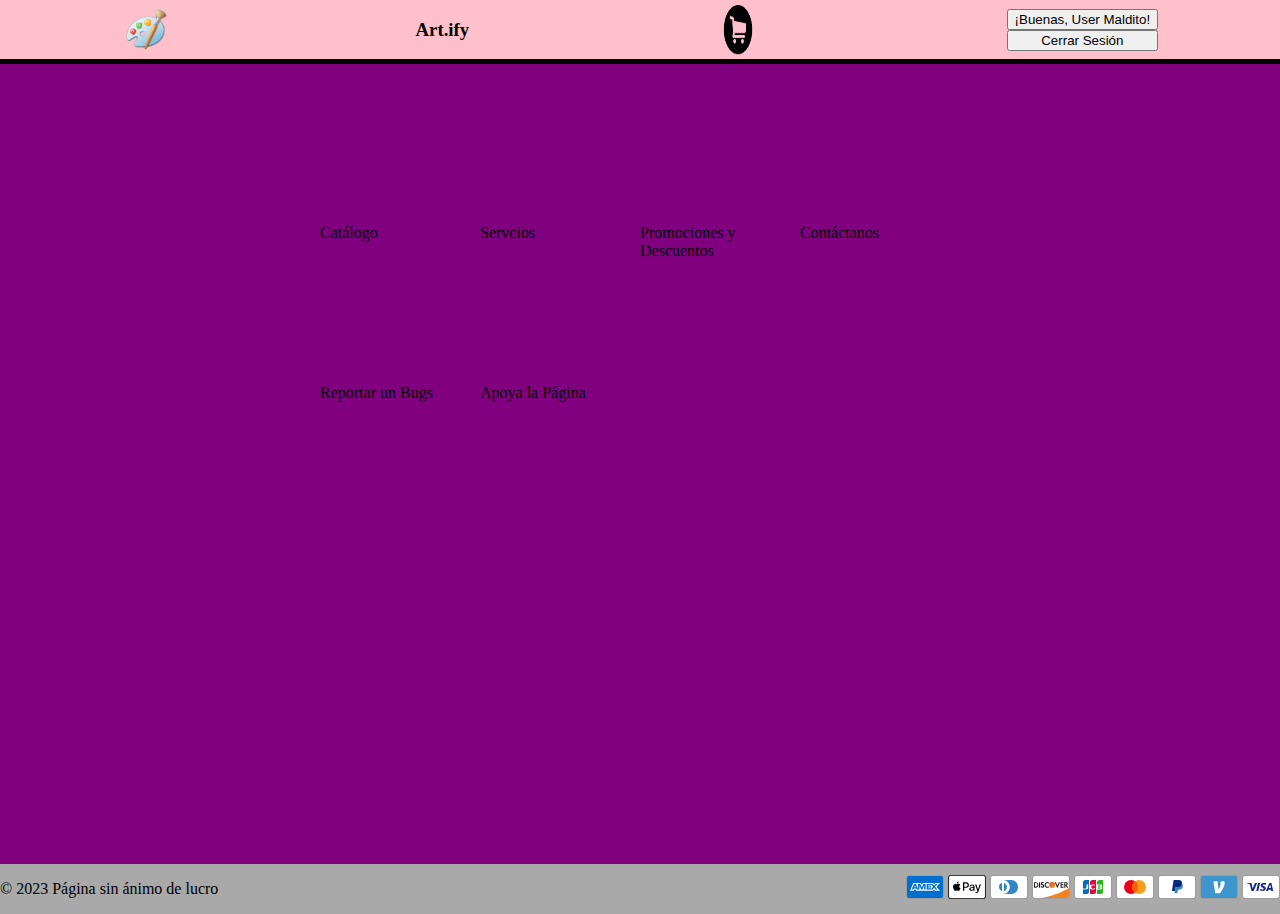
<file: index.html>
<!DOCTYPE html>
<html lang="en">
<head>
    <meta charset="UTF-8">
    <meta name="viewport" content="width=device-width, initial-scale=1.0">
    <title>Index - Art.ify This is not Habbo Hotel</title>
    <link rel="stylesheet" href="index.css">
</head>
<body>
    <header>
        <img src="./img/logo/logo.png" alt="logo página">
        <h3><a href="#">Art.ify</a></h3>
        <img src="./img/cart/carrito.png" alt="logo carrito">
        <div class="user-login">
            <button type="button">¡Buenas, User Maldito!</button>
            <button type="button">Cerrar Sesión</button>
        </div>
    </header>
    <main>
        <section><a href="catalogo.html">Catálogo</a></section>
        <section><a href="catalogo.html">Servcios</a></section>
        <section><a href="catalogo.html">Promociones y Descuentos</a></section>
        <section><a href="catalogo.html">Contáctanos</a></section>
        <section><a href="catalogo.html">Reportar un Bugs</a></section>
        <section><a href="catalogo.html">Apoya la Página</a></section>
    </main>
    <footer>
        <p>&#169 2023 Página sin ánimo de lucro</p>
        <div class="payment_methods"> <svg class="payment-icon" xmlns="http://www.w3.org/2000/svg" role="img" viewBox="0 0 38 24" width="38" height="24" aria-labelledby="pi-american_express"><title id="pi-american_express">American Express</title><g fill="none"><path fill="#000" d="M35,0 L3,0 C1.3,0 0,1.3 0,3 L0,21 C0,22.7 1.4,24 3,24 L35,24 C36.7,24 38,22.7 38,21 L38,3 C38,1.3 36.6,0 35,0 Z" opacity=".07"></path><path fill="#006FCF" d="M35,1 C36.1,1 37,1.9 37,3 L37,21 C37,22.1 36.1,23 35,23 L3,23 C1.9,23 1,22.1 1,21 L1,3 C1,1.9 1.9,1 3,1 L35,1"></path><path fill="#FFF" d="M8.971,10.268 L9.745,12.144 L8.203,12.144 L8.971,10.268 Z M25.046,10.346 L22.069,10.346 L22.069,11.173 L24.998,11.173 L24.998,12.412 L22.075,12.412 L22.075,13.334 L25.052,13.334 L25.052,14.073 L27.129,11.828 L25.052,9.488 L25.046,10.346 L25.046,10.346 Z M10.983,8.006 L14.978,8.006 L15.865,9.941 L16.687,8 L27.057,8 L28.135,9.19 L29.25,8 L34.013,8 L30.494,11.852 L33.977,15.68 L29.143,15.68 L28.065,14.49 L26.94,15.68 L10.03,15.68 L9.536,14.49 L8.406,14.49 L7.911,15.68 L4,15.68 L7.286,8 L10.716,8 L10.983,8.006 Z M19.646,9.084 L17.407,9.084 L15.907,12.62 L14.282,9.084 L12.06,9.084 L12.06,13.894 L10,9.084 L8.007,9.084 L5.625,14.596 L7.18,14.596 L7.674,13.406 L10.27,13.406 L10.764,14.596 L13.484,14.596 L13.484,10.661 L15.235,14.602 L16.425,14.602 L18.165,10.673 L18.165,14.603 L19.623,14.603 L19.647,9.083 L19.646,9.084 Z M28.986,11.852 L31.517,9.084 L29.695,9.084 L28.094,10.81 L26.546,9.084 L20.652,9.084 L20.652,14.602 L26.462,14.602 L28.076,12.864 L29.624,14.602 L31.499,14.602 L28.987,11.852 L28.986,11.852 Z"></path></g></svg> <svg class="payment-icon" version="1.1" xmlns="http://www.w3.org/2000/svg" role="img" x="0" y="0" width="38" height="24" viewBox="0 0 165.521 105.965" xml:space="preserve" aria-labelledby="pi-apple_pay"><title id="pi-apple_pay">Apple Pay</title><path fill="#000" d="M150.698 0H14.823c-.566 0-1.133 0-1.698.003-.477.004-.953.009-1.43.022-1.039.028-2.087.09-3.113.274a10.51 10.51 0 0 0-2.958.975 9.932 9.932 0 0 0-4.35 4.35 10.463 10.463 0 0 0-.975 2.96C.113 9.611.052 10.658.024 11.696a70.22 70.22 0 0 0-.022 1.43C0 13.69 0 14.256 0 14.823v76.318c0 .567 0 1.132.002 1.699.003.476.009.953.022 1.43.028 1.036.09 2.084.275 3.11a10.46 10.46 0 0 0 .974 2.96 9.897 9.897 0 0 0 1.83 2.52 9.874 9.874 0 0 0 2.52 1.83c.947.483 1.917.79 2.96.977 1.025.183 2.073.245 3.112.273.477.011.953.017 1.43.02.565.004 1.132.004 1.698.004h135.875c.565 0 1.132 0 1.697-.004.476-.002.952-.009 1.431-.02 1.037-.028 2.085-.09 3.113-.273a10.478 10.478 0 0 0 2.958-.977 9.955 9.955 0 0 0 4.35-4.35c.483-.947.789-1.917.974-2.96.186-1.026.246-2.074.274-3.11.013-.477.02-.954.022-1.43.004-.567.004-1.132.004-1.699V14.824c0-.567 0-1.133-.004-1.699a63.067 63.067 0 0 0-.022-1.429c-.028-1.038-.088-2.085-.274-3.112a10.4 10.4 0 0 0-.974-2.96 9.94 9.94 0 0 0-4.35-4.35A10.52 10.52 0 0 0 156.939.3c-1.028-.185-2.076-.246-3.113-.274a71.417 71.417 0 0 0-1.431-.022C151.83 0 151.263 0 150.698 0z"></path><path fill="#FFF" d="M150.698 3.532l1.672.003c.452.003.905.008 1.36.02.793.022 1.719.065 2.583.22.75.135 1.38.34 1.984.648a6.392 6.392 0 0 1 2.804 2.807c.306.6.51 1.226.645 1.983.154.854.197 1.783.218 2.58.013.45.019.9.02 1.36.005.557.005 1.113.005 1.671v76.318c0 .558 0 1.114-.004 1.682-.002.45-.008.9-.02 1.35-.022.796-.065 1.725-.221 2.589a6.855 6.855 0 0 1-.645 1.975 6.397 6.397 0 0 1-2.808 2.807c-.6.306-1.228.511-1.971.645-.881.157-1.847.2-2.574.22-.457.01-.912.017-1.379.019-.555.004-1.113.004-1.669.004H14.801c-.55 0-1.1 0-1.66-.004a74.993 74.993 0 0 1-1.35-.018c-.744-.02-1.71-.064-2.584-.22a6.938 6.938 0 0 1-1.986-.65 6.337 6.337 0 0 1-1.622-1.18 6.355 6.355 0 0 1-1.178-1.623 6.935 6.935 0 0 1-.646-1.985c-.156-.863-.2-1.788-.22-2.578a66.088 66.088 0 0 1-.02-1.355l-.003-1.327V14.474l.002-1.325a66.7 66.7 0 0 1 .02-1.357c.022-.792.065-1.717.222-2.587a6.924 6.924 0 0 1 .646-1.981c.304-.598.7-1.144 1.18-1.623a6.386 6.386 0 0 1 1.624-1.18 6.96 6.96 0 0 1 1.98-.646c.865-.155 1.792-.198 2.586-.22.452-.012.905-.017 1.354-.02l1.677-.003h135.875"></path><g><g><path fill="#000" d="M43.508 35.77c1.404-1.755 2.356-4.112 2.105-6.52-2.054.102-4.56 1.355-6.012 3.112-1.303 1.504-2.456 3.959-2.156 6.266 2.306.2 4.61-1.152 6.063-2.858"></path><path fill="#000" d="M45.587 39.079c-3.35-.2-6.196 1.9-7.795 1.9-1.6 0-4.049-1.8-6.698-1.751-3.447.05-6.645 2-8.395 5.1-3.598 6.2-.95 15.4 2.55 20.45 1.699 2.5 3.747 5.25 6.445 5.151 2.55-.1 3.549-1.65 6.647-1.65 3.097 0 3.997 1.65 6.696 1.6 2.798-.05 4.548-2.5 6.247-5 1.95-2.85 2.747-5.6 2.797-5.75-.05-.05-5.396-2.101-5.446-8.251-.05-5.15 4.198-7.6 4.398-7.751-2.399-3.548-6.147-3.948-7.447-4.048"></path></g><g><path fill="#000" d="M78.973 32.11c7.278 0 12.347 5.017 12.347 12.321 0 7.33-5.173 12.373-12.529 12.373h-8.058V69.62h-5.822V32.11h14.062zm-8.24 19.807h6.68c5.07 0 7.954-2.729 7.954-7.46 0-4.73-2.885-7.434-7.928-7.434h-6.706v14.894z"></path><path fill="#000" d="M92.764 61.847c0-4.809 3.665-7.564 10.423-7.98l7.252-.442v-2.08c0-3.04-2.001-4.704-5.562-4.704-2.938 0-5.07 1.507-5.51 3.82h-5.252c.157-4.86 4.731-8.395 10.918-8.395 6.654 0 10.995 3.483 10.995 8.89v18.663h-5.38v-4.497h-.13c-1.534 2.937-4.914 4.782-8.579 4.782-5.406 0-9.175-3.222-9.175-8.057zm17.675-2.417v-2.106l-6.472.416c-3.64.234-5.536 1.585-5.536 3.95 0 2.288 1.975 3.77 5.068 3.77 3.95 0 6.94-2.522 6.94-6.03z"></path><path fill="#000" d="M120.975 79.652v-4.496c.364.051 1.247.103 1.715.103 2.573 0 4.029-1.09 4.913-3.899l.52-1.663-9.852-27.293h6.082l6.863 22.146h.13l6.862-22.146h5.927l-10.216 28.67c-2.34 6.577-5.017 8.735-10.683 8.735-.442 0-1.872-.052-2.261-.157z"></path></g></g></svg> <svg class="payment-icon" viewBox="0 0 38 24" xmlns="http://www.w3.org/2000/svg" role="img" width="38" height="24" aria-labelledby="pi-diners_club"><title id="pi-diners_club">Diners Club</title><path opacity=".07" d="M35 0H3C1.3 0 0 1.3 0 3v18c0 1.7 1.4 3 3 3h32c1.7 0 3-1.3 3-3V3c0-1.7-1.4-3-3-3z"></path><path fill="#fff" d="M35 1c1.1 0 2 .9 2 2v18c0 1.1-.9 2-2 2H3c-1.1 0-2-.9-2-2V3c0-1.1.9-2 2-2h32"></path><path d="M12 12v3.7c0 .3-.2.3-.5.2-1.9-.8-3-3.3-2.3-5.4.4-1.1 1.2-2 2.3-2.4.4-.2.5-.1.5.2V12zm2 0V8.3c0-.3 0-.3.3-.2 2.1.8 3.2 3.3 2.4 5.4-.4 1.1-1.2 2-2.3 2.4-.4.2-.4.1-.4-.2V12zm7.2-7H13c3.8 0 6.8 3.1 6.8 7s-3 7-6.8 7h8.2c3.8 0 6.8-3.1 6.8-7s-3-7-6.8-7z" fill="#3086C8"></path></svg> <svg class="payment-icon" viewBox="0 0 38 24" width="38" height="24" role="img" aria-labelledby="pi-discover" fill="none" xmlns="http://www.w3.org/2000/svg"><title id="pi-discover">Discover</title><path fill="#000" opacity=".07" d="M35 0H3C1.3 0 0 1.3 0 3v18c0 1.7 1.4 3 3 3h32c1.7 0 3-1.3 3-3V3c0-1.7-1.4-3-3-3z"></path><path d="M35 1c1.1 0 2 .9 2 2v18c0 1.1-.9 2-2 2H3c-1.1 0-2-.9-2-2V3c0-1.1.9-2 2-2h32z" fill="#fff"></path><path d="M3.57 7.16H2v5.5h1.57c.83 0 1.43-.2 1.96-.63.63-.52 1-1.3 1-2.11-.01-1.63-1.22-2.76-2.96-2.76zm1.26 4.14c-.34.3-.77.44-1.47.44h-.29V8.1h.29c.69 0 1.11.12 1.47.44.37.33.59.84.59 1.37 0 .53-.22 1.06-.59 1.39zm2.19-4.14h1.07v5.5H7.02v-5.5zm3.69 2.11c-.64-.24-.83-.4-.83-.69 0-.35.34-.61.8-.61.32 0 .59.13.86.45l.56-.73c-.46-.4-1.01-.61-1.62-.61-.97 0-1.72.68-1.72 1.58 0 .76.35 1.15 1.35 1.51.42.15.63.25.74.31.21.14.32.34.32.57 0 .45-.35.78-.83.78-.51 0-.92-.26-1.17-.73l-.69.67c.49.73 1.09 1.05 1.9 1.05 1.11 0 1.9-.74 1.9-1.81.02-.89-.35-1.29-1.57-1.74zm1.92.65c0 1.62 1.27 2.87 2.9 2.87.46 0 .86-.09 1.34-.32v-1.26c-.43.43-.81.6-1.29.6-1.08 0-1.85-.78-1.85-1.9 0-1.06.79-1.89 1.8-1.89.51 0 .9.18 1.34.62V7.38c-.47-.24-.86-.34-1.32-.34-1.61 0-2.92 1.28-2.92 2.88zm12.76.94l-1.47-3.7h-1.17l2.33 5.64h.58l2.37-5.64h-1.16l-1.48 3.7zm3.13 1.8h3.04v-.93h-1.97v-1.48h1.9v-.93h-1.9V8.1h1.97v-.94h-3.04v5.5zm7.29-3.87c0-1.03-.71-1.62-1.95-1.62h-1.59v5.5h1.07v-2.21h.14l1.48 2.21h1.32l-1.73-2.32c.81-.17 1.26-.72 1.26-1.56zm-2.16.91h-.31V8.03h.33c.67 0 1.03.28 1.03.82 0 .55-.36.85-1.05.85z" fill="#231F20"></path><path d="M20.16 12.86a2.931 2.931 0 100-5.862 2.931 2.931 0 000 5.862z" fill="url(#pi-paint0_linear)"></path><path opacity=".65" d="M20.16 12.86a2.931 2.931 0 100-5.862 2.931 2.931 0 000 5.862z" fill="url(#pi-paint1_linear)"></path><path d="M36.57 7.506c0-.1-.07-.15-.18-.15h-.16v.48h.12v-.19l.14.19h.14l-.16-.2c.06-.01.1-.06.1-.13zm-.2.07h-.02v-.13h.02c.06 0 .09.02.09.06 0 .05-.03.07-.09.07z" fill="#231F20"></path><path d="M36.41 7.176c-.23 0-.42.19-.42.42 0 .23.19.42.42.42.23 0 .42-.19.42-.42 0-.23-.19-.42-.42-.42zm0 .77c-.18 0-.34-.15-.34-.35 0-.19.15-.35.34-.35.18 0 .33.16.33.35 0 .19-.15.35-.33.35z" fill="#231F20"></path><path d="M37 12.984S27.09 19.873 8.976 23h26.023a2 2 0 002-1.984l.024-3.02L37 12.985z" fill="#F48120"></path><defs><linearGradient id="pi-paint0_linear" x1="21.657" y1="12.275" x2="19.632" y2="9.104" gradientUnits="userSpaceOnUse"><stop stop-color="#F89F20"></stop><stop offset=".25" stop-color="#F79A20"></stop><stop offset=".533" stop-color="#F68D20"></stop><stop offset=".62" stop-color="#F58720"></stop><stop offset=".723" stop-color="#F48120"></stop><stop offset="1" stop-color="#F37521"></stop></linearGradient><linearGradient id="pi-paint1_linear" x1="21.338" y1="12.232" x2="18.378" y2="6.446" gradientUnits="userSpaceOnUse"><stop stop-color="#F58720"></stop><stop offset=".359" stop-color="#E16F27"></stop><stop offset=".703" stop-color="#D4602C"></stop><stop offset=".982" stop-color="#D05B2E"></stop></linearGradient></defs></svg> <svg class="payment-icon" width="38" height="24" role="img" aria-labelledby="pi-jcb" viewBox="0 0 38 24" xmlns="http://www.w3.org/2000/svg"><title id="pi-jcb">JCB</title><g fill="none" fill-rule="evenodd"><g fill-rule="nonzero"><path d="M35 0H3C1.3 0 0 1.3 0 3v18c0 1.7 1.4 3 3 3h32c1.7 0 3-1.3 3-3V3c0-1.7-1.4-3-3-3z" fill="#000" opacity=".07"></path><path d="M35 1c1.1 0 2 .9 2 2v18c0 1.1-.9 2-2 2H3c-1.1 0-2-.9-2-2V3c0-1.1.9-2 2-2h32" fill="#FFF"></path></g><path d="M11.5 5H15v11.5a2.5 2.5 0 0 1-2.5 2.5H9V7.5A2.5 2.5 0 0 1 11.5 5z" fill="#006EBC"></path><path d="M18.5 5H22v11.5a2.5 2.5 0 0 1-2.5 2.5H16V7.5A2.5 2.5 0 0 1 18.5 5z" fill="#F00036"></path><path d="M25.5 5H29v11.5a2.5 2.5 0 0 1-2.5 2.5H23V7.5A2.5 2.5 0 0 1 25.5 5z" fill="#2AB419"></path><path d="M10.755 14.5c-1.06 0-2.122-.304-2.656-.987l.78-.676c.068 1.133 3.545 1.24 3.545-.19V9.5h1.802v3.147c0 .728-.574 1.322-1.573 1.632-.466.144-1.365.221-1.898.221zm8.116 0c-.674 0-1.388-.107-1.965-.366-.948-.425-1.312-1.206-1.3-2.199.012-1.014.436-1.782 1.468-2.165 1.319-.49 3.343-.261 3.926.27v.972c-.572-.521-1.958-.898-2.919-.46-.494.226-.737.917-.744 1.448-.006.56.245 1.252.744 1.497.953.467 2.39.04 2.919-.441v1.01c-.358.255-1.253.434-2.129.434zm8.679-2.587c.37-.235.582-.567.582-1.005 0-.438-.116-.687-.348-.939-.206-.207-.58-.469-1.238-.469H23v5h3.546c.696 0 1.097-.23 1.315-.415.283-.25.426-.53.426-.96 0-.431-.155-.908-.737-1.212zm-1.906-.281h-1.428v-1.444h1.495c.956 0 .944 1.444-.067 1.444zm.288 2.157h-1.716v-1.513h1.716c.986 0 1.083 1.513 0 1.513z" fill="#FFF" fill-rule="nonzero"></path></g></svg> <svg class="payment-icon" viewBox="0 0 38 24" xmlns="http://www.w3.org/2000/svg" role="img" width="38" height="24" aria-labelledby="pi-master"><title id="pi-master">Mastercard</title><path opacity=".07" d="M35 0H3C1.3 0 0 1.3 0 3v18c0 1.7 1.4 3 3 3h32c1.7 0 3-1.3 3-3V3c0-1.7-1.4-3-3-3z"></path><path fill="#fff" d="M35 1c1.1 0 2 .9 2 2v18c0 1.1-.9 2-2 2H3c-1.1 0-2-.9-2-2V3c0-1.1.9-2 2-2h32"></path><circle fill="#EB001B" cx="15" cy="12" r="7"></circle><circle fill="#F79E1B" cx="23" cy="12" r="7"></circle><path fill="#FF5F00" d="M22 12c0-2.4-1.2-4.5-3-5.7-1.8 1.3-3 3.4-3 5.7s1.2 4.5 3 5.7c1.8-1.2 3-3.3 3-5.7z"></path></svg> <svg class="payment-icon" viewBox="0 0 38 24" xmlns="http://www.w3.org/2000/svg" width="38" height="24" role="img" aria-labelledby="pi-paypal"><title id="pi-paypal">PayPal</title><path opacity=".07" d="M35 0H3C1.3 0 0 1.3 0 3v18c0 1.7 1.4 3 3 3h32c1.7 0 3-1.3 3-3V3c0-1.7-1.4-3-3-3z"></path><path fill="#fff" d="M35 1c1.1 0 2 .9 2 2v18c0 1.1-.9 2-2 2H3c-1.1 0-2-.9-2-2V3c0-1.1.9-2 2-2h32"></path><path fill="#003087" d="M23.9 8.3c.2-1 0-1.7-.6-2.3-.6-.7-1.7-1-3.1-1h-4.1c-.3 0-.5.2-.6.5L14 15.6c0 .2.1.4.3.4H17l.4-3.4 1.8-2.2 4.7-2.1z"></path><path fill="#3086C8" d="M23.9 8.3l-.2.2c-.5 2.8-2.2 3.8-4.6 3.8H18c-.3 0-.5.2-.6.5l-.6 3.9-.2 1c0 .2.1.4.3.4H19c.3 0 .5-.2.5-.4v-.1l.4-2.4v-.1c0-.2.3-.4.5-.4h.3c2.1 0 3.7-.8 4.1-3.2.2-1 .1-1.8-.4-2.4-.1-.5-.3-.7-.5-.8z"></path><path fill="#012169" d="M23.3 8.1c-.1-.1-.2-.1-.3-.1-.1 0-.2 0-.3-.1-.3-.1-.7-.1-1.1-.1h-3c-.1 0-.2 0-.2.1-.2.1-.3.2-.3.4l-.7 4.4v.1c0-.3.3-.5.6-.5h1.3c2.5 0 4.1-1 4.6-3.8v-.2c-.1-.1-.3-.2-.5-.2h-.1z"></path></svg> <svg class="payment-icon" viewBox="0 0 38 24" width="38" height="24" xmlns="http://www.w3.org/2000/svg" role="img" aria-labelledby="pi-venmo"><title id="pi-venmo">Venmo</title><g fill="none" fill-rule="evenodd"><rect fill-opacity=".07" fill="#000" width="38" height="24" rx="3"></rect><path fill="#3D95CE" d="M35 1c1.1 0 2 .9 2 2v18c0 1.1-.9 2-2 2H3c-1.1 0-2-.9-2-2V3c0-1.1.9-2 2-2h32"></path><path d="M24.675 8.36c0 3.064-2.557 7.045-4.633 9.84h-4.74L13.4 6.57l4.151-.402 1.005 8.275c.94-1.566 2.099-4.025 2.099-5.702 0-.918-.154-1.543-.394-2.058l3.78-.783c.437.738.634 1.499.634 2.46z" fill="#FFF" fill-rule="nonzero"></path></g></svg> <svg class="payment-icon" viewBox="0 0 38 24" xmlns="http://www.w3.org/2000/svg" role="img" width="38" height="24" aria-labelledby="pi-visa"><title id="pi-visa">Visa</title><path opacity=".07" d="M35 0H3C1.3 0 0 1.3 0 3v18c0 1.7 1.4 3 3 3h32c1.7 0 3-1.3 3-3V3c0-1.7-1.4-3-3-3z"></path><path fill="#fff" d="M35 1c1.1 0 2 .9 2 2v18c0 1.1-.9 2-2 2H3c-1.1 0-2-.9-2-2V3c0-1.1.9-2 2-2h32"></path><path d="M28.3 10.1H28c-.4 1-.7 1.5-1 3h1.9c-.3-1.5-.3-2.2-.6-3zm2.9 5.9h-1.7c-.1 0-.1 0-.2-.1l-.2-.9-.1-.2h-2.4c-.1 0-.2 0-.2.2l-.3.9c0 .1-.1.1-.1.1h-2.1l.2-.5L27 8.7c0-.5.3-.7.8-.7h1.5c.1 0 .2 0 .2.2l1.4 6.5c.1.4.2.7.2 1.1.1.1.1.1.1.2zm-13.4-.3l.4-1.8c.1 0 .2.1.2.1.7.3 1.4.5 2.1.4.2 0 .5-.1.7-.2.5-.2.5-.7.1-1.1-.2-.2-.5-.3-.8-.5-.4-.2-.8-.4-1.1-.7-1.2-1-.8-2.4-.1-3.1.6-.4.9-.8 1.7-.8 1.2 0 2.5 0 3.1.2h.1c-.1.6-.2 1.1-.4 1.7-.5-.2-1-.4-1.5-.4-.3 0-.6 0-.9.1-.2 0-.3.1-.4.2-.2.2-.2.5 0 .7l.5.4c.4.2.8.4 1.1.6.5.3 1 .8 1.1 1.4.2.9-.1 1.7-.9 2.3-.5.4-.7.6-1.4.6-1.4 0-2.5.1-3.4-.2-.1.2-.1.2-.2.1zm-3.5.3c.1-.7.1-.7.2-1 .5-2.2 1-4.5 1.4-6.7.1-.2.1-.3.3-.3H18c-.2 1.2-.4 2.1-.7 3.2-.3 1.5-.6 3-1 4.5 0 .2-.1.2-.3.2M5 8.2c0-.1.2-.2.3-.2h3.4c.5 0 .9.3 1 .8l.9 4.4c0 .1 0 .1.1.2 0-.1.1-.1.1-.1l2.1-5.1c-.1-.1 0-.2.1-.2h2.1c0 .1 0 .1-.1.2l-3.1 7.3c-.1.2-.1.3-.2.4-.1.1-.3 0-.5 0H9.7c-.1 0-.2 0-.2-.2L7.9 9.5c-.2-.2-.5-.5-.9-.6-.6-.3-1.7-.5-1.9-.5L5 8.2z" fill="#142688"></path></svg></div>
    </footer>
</body>
</html>
</file>
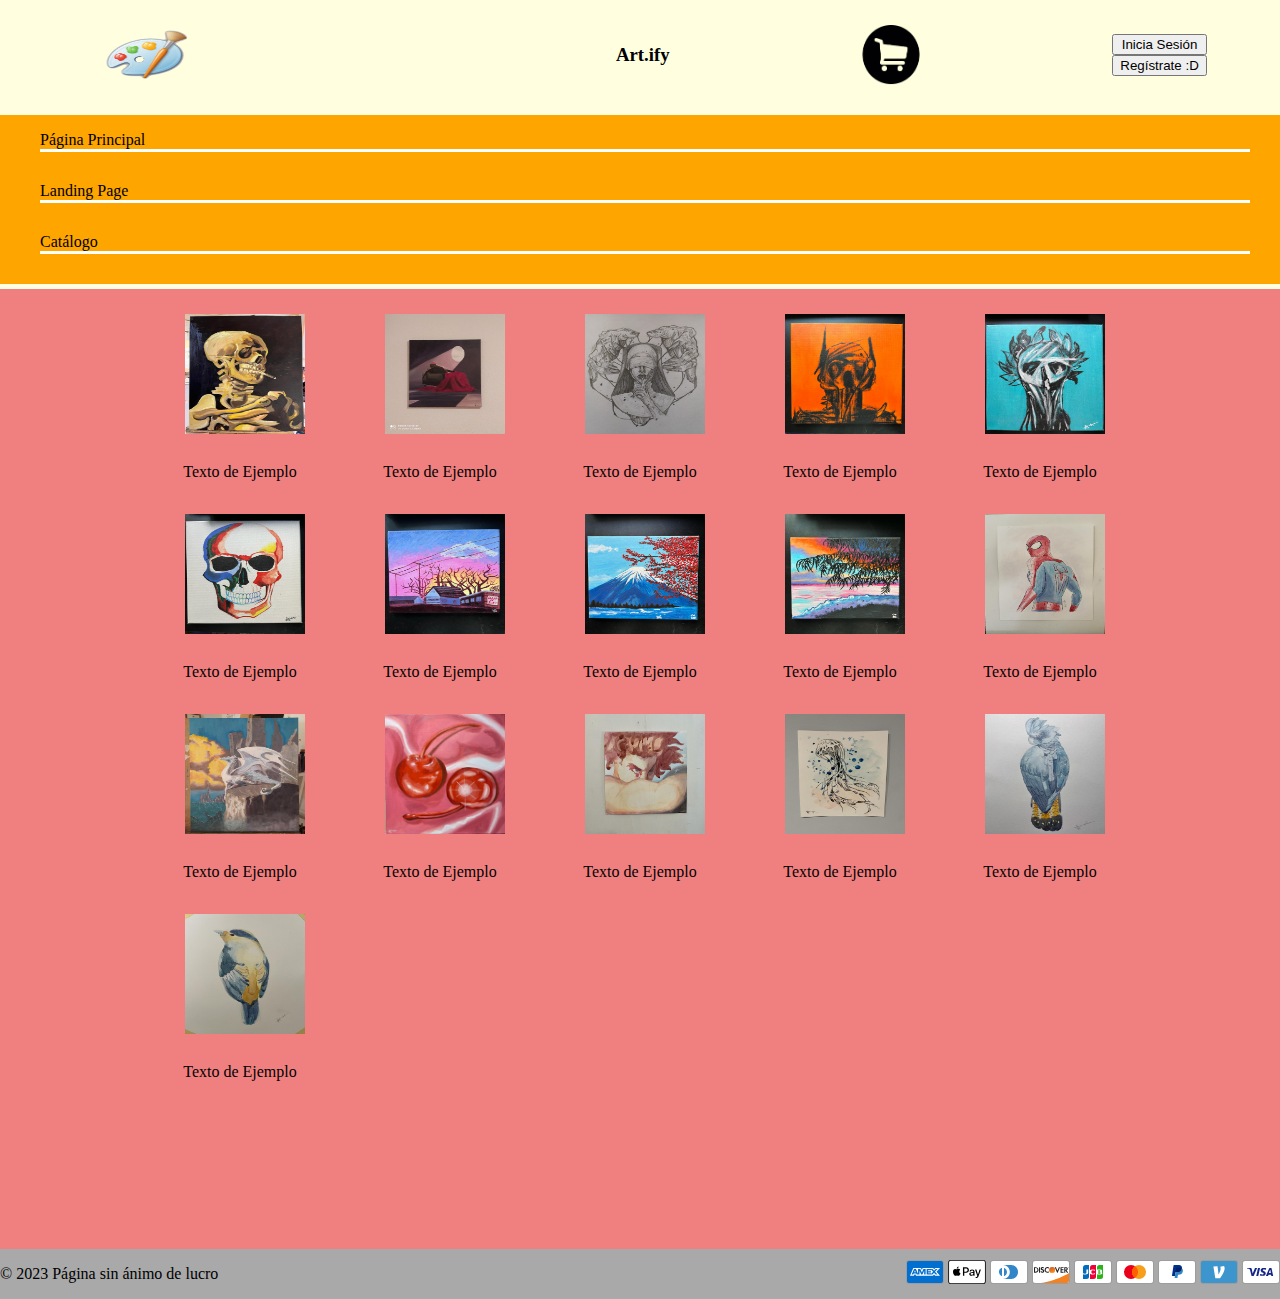
<file: catalogo.html>
<!DOCTYPE html>
<html lang="en">
<head>
    <meta charset="UTF-8">
    <meta name="viewport" content="width=device-width, initial-scale=1.0">
    <link rel="stylesheet" href="catalogo.css">
    <title>Catálogo - Art.ify This is not Habbo Hotel</title>
</head>
<body>
    <header>
        <img src="./img/logo/logo.png" alt="logo página">
        <h3><a href="#">Art.ify</a></h3>
        <img src="./img/cart/carrito.png" alt="logo carrito">
        <div class="user-login">
            <button type="button">Inicia Sesión</button>
            <button type="button">Regístrate :D</button>
        </div>
    </header>

    <div class="container">
        <main>
            <picture>
                <img src="./img/deileyuri/deilryuri_img_ (1).jpeg" alt="Fotos Cuadro">
                <figcaption>Texto de Ejemplo</figcaption>
            </picture>
            <picture>
                <img src="./img/deileyuri/deilryuri_img_ (2).jpeg" alt="Fotos Cuadro">
                <figcaption>Texto de Ejemplo</figcaption>
            </picture>
            <picture>
                <img src="./img/deileyuri/deilryuri_img_ (3).jpeg" alt="Fotos Cuadro">
                <figcaption>Texto de Ejemplo</figcaption>
            </picture>
            <picture>
                <img src="./img/deileyuri/deilryuri_img_ (4).jpeg" alt="Fotos Cuadro">
                <figcaption>Texto de Ejemplo</figcaption>
            </picture>
            <picture>
                <img src="./img/deileyuri/deilryuri_img_ (5).jpeg" alt="Fotos Cuadro">
                <figcaption>Texto de Ejemplo</figcaption>
            </picture>
            <picture>
                <img src="./img/deileyuri/deilryuri_img_ (6).jpeg" alt="Fotos Cuadro">
                <figcaption>Texto de Ejemplo</figcaption>
            </picture>
            <picture>
                <img src="./img/deileyuri/deilryuri_img_ (7).jpeg" alt="Fotos Cuadro">
                <figcaption>Texto de Ejemplo</figcaption>
            </picture>
            <picture>
                <img src="./img/deileyuri/deilryuri_img_ (8).jpeg" alt="Fotos Cuadro">
                <figcaption>Texto de Ejemplo</figcaption>
            </picture>
            <picture>
                <img src="./img/deileyuri/deilryuri_img_ (9).jpeg" alt="Fotos Cuadro">
                <figcaption>Texto de Ejemplo</figcaption>
            </picture>
            <picture>
                <img src="./img/deileyuri/deilryuri_img_ (10).jpeg" alt="Fotos Cuadro">
                <figcaption>Texto de Ejemplo</figcaption>
            </picture>
            <picture>
                <img src="./img/deileyuri/deilryuri_img_ (11).jpeg" alt="Fotos Cuadro">
                <figcaption>Texto de Ejemplo</figcaption>
            </picture>
            <picture>
                <img src="./img/deileyuri/deilryuri_img_ (12).jpeg" alt="Fotos Cuadro">
                <figcaption>Texto de Ejemplo</figcaption>
            </picture>
            <picture>
                <img src="./img/deileyuri/deilryuri_img_ (13).jpeg" alt="Fotos Cuadro">
                <figcaption>Texto de Ejemplo</figcaption>
            </picture>
            <picture>
                <img src="./img/deileyuri/deilryuri_img_ (14).jpeg" alt="Fotos Cuadro">
                <figcaption>Texto de Ejemplo</figcaption>
            </picture>
            <picture>
                <img src="./img/deileyuri/deilryuri_img_ (15).jpeg" alt="Fotos Cuadro">
                <figcaption>Texto de Ejemplo</figcaption>
            </picture>
            <picture>
                <img src="./img/deileyuri/deilryuri_img_ (16).jpeg" alt="Fotos Cuadro">
                <figcaption>Texto de Ejemplo</figcaption>
            </picture>
            

            <picture class="img principal">

            </picture>
        </main>
        <aside>
            <ul>
                <li><a href="##">Página Principal</a></li>
                <li><a href="###">Landing Page</a></li>
                <li><a href="####">Catálogo</a></li>
            </ul>
        </aside>
    </div>

    <footer>
        <p>&#169 2023 Página sin ánimo de lucro</p>
        <div class="payment_methods"> <svg class="payment-icon" xmlns="http://www.w3.org/2000/svg" role="img" viewBox="0 0 38 24" width="38" height="24" aria-labelledby="pi-american_express"><title id="pi-american_express">American Express</title><g fill="none"><path fill="#000" d="M35,0 L3,0 C1.3,0 0,1.3 0,3 L0,21 C0,22.7 1.4,24 3,24 L35,24 C36.7,24 38,22.7 38,21 L38,3 C38,1.3 36.6,0 35,0 Z" opacity=".07"></path><path fill="#006FCF" d="M35,1 C36.1,1 37,1.9 37,3 L37,21 C37,22.1 36.1,23 35,23 L3,23 C1.9,23 1,22.1 1,21 L1,3 C1,1.9 1.9,1 3,1 L35,1"></path><path fill="#FFF" d="M8.971,10.268 L9.745,12.144 L8.203,12.144 L8.971,10.268 Z M25.046,10.346 L22.069,10.346 L22.069,11.173 L24.998,11.173 L24.998,12.412 L22.075,12.412 L22.075,13.334 L25.052,13.334 L25.052,14.073 L27.129,11.828 L25.052,9.488 L25.046,10.346 L25.046,10.346 Z M10.983,8.006 L14.978,8.006 L15.865,9.941 L16.687,8 L27.057,8 L28.135,9.19 L29.25,8 L34.013,8 L30.494,11.852 L33.977,15.68 L29.143,15.68 L28.065,14.49 L26.94,15.68 L10.03,15.68 L9.536,14.49 L8.406,14.49 L7.911,15.68 L4,15.68 L7.286,8 L10.716,8 L10.983,8.006 Z M19.646,9.084 L17.407,9.084 L15.907,12.62 L14.282,9.084 L12.06,9.084 L12.06,13.894 L10,9.084 L8.007,9.084 L5.625,14.596 L7.18,14.596 L7.674,13.406 L10.27,13.406 L10.764,14.596 L13.484,14.596 L13.484,10.661 L15.235,14.602 L16.425,14.602 L18.165,10.673 L18.165,14.603 L19.623,14.603 L19.647,9.083 L19.646,9.084 Z M28.986,11.852 L31.517,9.084 L29.695,9.084 L28.094,10.81 L26.546,9.084 L20.652,9.084 L20.652,14.602 L26.462,14.602 L28.076,12.864 L29.624,14.602 L31.499,14.602 L28.987,11.852 L28.986,11.852 Z"></path></g></svg> <svg class="payment-icon" version="1.1" xmlns="http://www.w3.org/2000/svg" role="img" x="0" y="0" width="38" height="24" viewBox="0 0 165.521 105.965" xml:space="preserve" aria-labelledby="pi-apple_pay"><title id="pi-apple_pay">Apple Pay</title><path fill="#000" d="M150.698 0H14.823c-.566 0-1.133 0-1.698.003-.477.004-.953.009-1.43.022-1.039.028-2.087.09-3.113.274a10.51 10.51 0 0 0-2.958.975 9.932 9.932 0 0 0-4.35 4.35 10.463 10.463 0 0 0-.975 2.96C.113 9.611.052 10.658.024 11.696a70.22 70.22 0 0 0-.022 1.43C0 13.69 0 14.256 0 14.823v76.318c0 .567 0 1.132.002 1.699.003.476.009.953.022 1.43.028 1.036.09 2.084.275 3.11a10.46 10.46 0 0 0 .974 2.96 9.897 9.897 0 0 0 1.83 2.52 9.874 9.874 0 0 0 2.52 1.83c.947.483 1.917.79 2.96.977 1.025.183 2.073.245 3.112.273.477.011.953.017 1.43.02.565.004 1.132.004 1.698.004h135.875c.565 0 1.132 0 1.697-.004.476-.002.952-.009 1.431-.02 1.037-.028 2.085-.09 3.113-.273a10.478 10.478 0 0 0 2.958-.977 9.955 9.955 0 0 0 4.35-4.35c.483-.947.789-1.917.974-2.96.186-1.026.246-2.074.274-3.11.013-.477.02-.954.022-1.43.004-.567.004-1.132.004-1.699V14.824c0-.567 0-1.133-.004-1.699a63.067 63.067 0 0 0-.022-1.429c-.028-1.038-.088-2.085-.274-3.112a10.4 10.4 0 0 0-.974-2.96 9.94 9.94 0 0 0-4.35-4.35A10.52 10.52 0 0 0 156.939.3c-1.028-.185-2.076-.246-3.113-.274a71.417 71.417 0 0 0-1.431-.022C151.83 0 151.263 0 150.698 0z"></path><path fill="#FFF" d="M150.698 3.532l1.672.003c.452.003.905.008 1.36.02.793.022 1.719.065 2.583.22.75.135 1.38.34 1.984.648a6.392 6.392 0 0 1 2.804 2.807c.306.6.51 1.226.645 1.983.154.854.197 1.783.218 2.58.013.45.019.9.02 1.36.005.557.005 1.113.005 1.671v76.318c0 .558 0 1.114-.004 1.682-.002.45-.008.9-.02 1.35-.022.796-.065 1.725-.221 2.589a6.855 6.855 0 0 1-.645 1.975 6.397 6.397 0 0 1-2.808 2.807c-.6.306-1.228.511-1.971.645-.881.157-1.847.2-2.574.22-.457.01-.912.017-1.379.019-.555.004-1.113.004-1.669.004H14.801c-.55 0-1.1 0-1.66-.004a74.993 74.993 0 0 1-1.35-.018c-.744-.02-1.71-.064-2.584-.22a6.938 6.938 0 0 1-1.986-.65 6.337 6.337 0 0 1-1.622-1.18 6.355 6.355 0 0 1-1.178-1.623 6.935 6.935 0 0 1-.646-1.985c-.156-.863-.2-1.788-.22-2.578a66.088 66.088 0 0 1-.02-1.355l-.003-1.327V14.474l.002-1.325a66.7 66.7 0 0 1 .02-1.357c.022-.792.065-1.717.222-2.587a6.924 6.924 0 0 1 .646-1.981c.304-.598.7-1.144 1.18-1.623a6.386 6.386 0 0 1 1.624-1.18 6.96 6.96 0 0 1 1.98-.646c.865-.155 1.792-.198 2.586-.22.452-.012.905-.017 1.354-.02l1.677-.003h135.875"></path><g><g><path fill="#000" d="M43.508 35.77c1.404-1.755 2.356-4.112 2.105-6.52-2.054.102-4.56 1.355-6.012 3.112-1.303 1.504-2.456 3.959-2.156 6.266 2.306.2 4.61-1.152 6.063-2.858"></path><path fill="#000" d="M45.587 39.079c-3.35-.2-6.196 1.9-7.795 1.9-1.6 0-4.049-1.8-6.698-1.751-3.447.05-6.645 2-8.395 5.1-3.598 6.2-.95 15.4 2.55 20.45 1.699 2.5 3.747 5.25 6.445 5.151 2.55-.1 3.549-1.65 6.647-1.65 3.097 0 3.997 1.65 6.696 1.6 2.798-.05 4.548-2.5 6.247-5 1.95-2.85 2.747-5.6 2.797-5.75-.05-.05-5.396-2.101-5.446-8.251-.05-5.15 4.198-7.6 4.398-7.751-2.399-3.548-6.147-3.948-7.447-4.048"></path></g><g><path fill="#000" d="M78.973 32.11c7.278 0 12.347 5.017 12.347 12.321 0 7.33-5.173 12.373-12.529 12.373h-8.058V69.62h-5.822V32.11h14.062zm-8.24 19.807h6.68c5.07 0 7.954-2.729 7.954-7.46 0-4.73-2.885-7.434-7.928-7.434h-6.706v14.894z"></path><path fill="#000" d="M92.764 61.847c0-4.809 3.665-7.564 10.423-7.98l7.252-.442v-2.08c0-3.04-2.001-4.704-5.562-4.704-2.938 0-5.07 1.507-5.51 3.82h-5.252c.157-4.86 4.731-8.395 10.918-8.395 6.654 0 10.995 3.483 10.995 8.89v18.663h-5.38v-4.497h-.13c-1.534 2.937-4.914 4.782-8.579 4.782-5.406 0-9.175-3.222-9.175-8.057zm17.675-2.417v-2.106l-6.472.416c-3.64.234-5.536 1.585-5.536 3.95 0 2.288 1.975 3.77 5.068 3.77 3.95 0 6.94-2.522 6.94-6.03z"></path><path fill="#000" d="M120.975 79.652v-4.496c.364.051 1.247.103 1.715.103 2.573 0 4.029-1.09 4.913-3.899l.52-1.663-9.852-27.293h6.082l6.863 22.146h.13l6.862-22.146h5.927l-10.216 28.67c-2.34 6.577-5.017 8.735-10.683 8.735-.442 0-1.872-.052-2.261-.157z"></path></g></g></svg> <svg class="payment-icon" viewBox="0 0 38 24" xmlns="http://www.w3.org/2000/svg" role="img" width="38" height="24" aria-labelledby="pi-diners_club"><title id="pi-diners_club">Diners Club</title><path opacity=".07" d="M35 0H3C1.3 0 0 1.3 0 3v18c0 1.7 1.4 3 3 3h32c1.7 0 3-1.3 3-3V3c0-1.7-1.4-3-3-3z"></path><path fill="#fff" d="M35 1c1.1 0 2 .9 2 2v18c0 1.1-.9 2-2 2H3c-1.1 0-2-.9-2-2V3c0-1.1.9-2 2-2h32"></path><path d="M12 12v3.7c0 .3-.2.3-.5.2-1.9-.8-3-3.3-2.3-5.4.4-1.1 1.2-2 2.3-2.4.4-.2.5-.1.5.2V12zm2 0V8.3c0-.3 0-.3.3-.2 2.1.8 3.2 3.3 2.4 5.4-.4 1.1-1.2 2-2.3 2.4-.4.2-.4.1-.4-.2V12zm7.2-7H13c3.8 0 6.8 3.1 6.8 7s-3 7-6.8 7h8.2c3.8 0 6.8-3.1 6.8-7s-3-7-6.8-7z" fill="#3086C8"></path></svg> <svg class="payment-icon" viewBox="0 0 38 24" width="38" height="24" role="img" aria-labelledby="pi-discover" fill="none" xmlns="http://www.w3.org/2000/svg"><title id="pi-discover">Discover</title><path fill="#000" opacity=".07" d="M35 0H3C1.3 0 0 1.3 0 3v18c0 1.7 1.4 3 3 3h32c1.7 0 3-1.3 3-3V3c0-1.7-1.4-3-3-3z"></path><path d="M35 1c1.1 0 2 .9 2 2v18c0 1.1-.9 2-2 2H3c-1.1 0-2-.9-2-2V3c0-1.1.9-2 2-2h32z" fill="#fff"></path><path d="M3.57 7.16H2v5.5h1.57c.83 0 1.43-.2 1.96-.63.63-.52 1-1.3 1-2.11-.01-1.63-1.22-2.76-2.96-2.76zm1.26 4.14c-.34.3-.77.44-1.47.44h-.29V8.1h.29c.69 0 1.11.12 1.47.44.37.33.59.84.59 1.37 0 .53-.22 1.06-.59 1.39zm2.19-4.14h1.07v5.5H7.02v-5.5zm3.69 2.11c-.64-.24-.83-.4-.83-.69 0-.35.34-.61.8-.61.32 0 .59.13.86.45l.56-.73c-.46-.4-1.01-.61-1.62-.61-.97 0-1.72.68-1.72 1.58 0 .76.35 1.15 1.35 1.51.42.15.63.25.74.31.21.14.32.34.32.57 0 .45-.35.78-.83.78-.51 0-.92-.26-1.17-.73l-.69.67c.49.73 1.09 1.05 1.9 1.05 1.11 0 1.9-.74 1.9-1.81.02-.89-.35-1.29-1.57-1.74zm1.92.65c0 1.62 1.27 2.87 2.9 2.87.46 0 .86-.09 1.34-.32v-1.26c-.43.43-.81.6-1.29.6-1.08 0-1.85-.78-1.85-1.9 0-1.06.79-1.89 1.8-1.89.51 0 .9.18 1.34.62V7.38c-.47-.24-.86-.34-1.32-.34-1.61 0-2.92 1.28-2.92 2.88zm12.76.94l-1.47-3.7h-1.17l2.33 5.64h.58l2.37-5.64h-1.16l-1.48 3.7zm3.13 1.8h3.04v-.93h-1.97v-1.48h1.9v-.93h-1.9V8.1h1.97v-.94h-3.04v5.5zm7.29-3.87c0-1.03-.71-1.62-1.95-1.62h-1.59v5.5h1.07v-2.21h.14l1.48 2.21h1.32l-1.73-2.32c.81-.17 1.26-.72 1.26-1.56zm-2.16.91h-.31V8.03h.33c.67 0 1.03.28 1.03.82 0 .55-.36.85-1.05.85z" fill="#231F20"></path><path d="M20.16 12.86a2.931 2.931 0 100-5.862 2.931 2.931 0 000 5.862z" fill="url(#pi-paint0_linear)"></path><path opacity=".65" d="M20.16 12.86a2.931 2.931 0 100-5.862 2.931 2.931 0 000 5.862z" fill="url(#pi-paint1_linear)"></path><path d="M36.57 7.506c0-.1-.07-.15-.18-.15h-.16v.48h.12v-.19l.14.19h.14l-.16-.2c.06-.01.1-.06.1-.13zm-.2.07h-.02v-.13h.02c.06 0 .09.02.09.06 0 .05-.03.07-.09.07z" fill="#231F20"></path><path d="M36.41 7.176c-.23 0-.42.19-.42.42 0 .23.19.42.42.42.23 0 .42-.19.42-.42 0-.23-.19-.42-.42-.42zm0 .77c-.18 0-.34-.15-.34-.35 0-.19.15-.35.34-.35.18 0 .33.16.33.35 0 .19-.15.35-.33.35z" fill="#231F20"></path><path d="M37 12.984S27.09 19.873 8.976 23h26.023a2 2 0 002-1.984l.024-3.02L37 12.985z" fill="#F48120"></path><defs><linearGradient id="pi-paint0_linear" x1="21.657" y1="12.275" x2="19.632" y2="9.104" gradientUnits="userSpaceOnUse"><stop stop-color="#F89F20"></stop><stop offset=".25" stop-color="#F79A20"></stop><stop offset=".533" stop-color="#F68D20"></stop><stop offset=".62" stop-color="#F58720"></stop><stop offset=".723" stop-color="#F48120"></stop><stop offset="1" stop-color="#F37521"></stop></linearGradient><linearGradient id="pi-paint1_linear" x1="21.338" y1="12.232" x2="18.378" y2="6.446" gradientUnits="userSpaceOnUse"><stop stop-color="#F58720"></stop><stop offset=".359" stop-color="#E16F27"></stop><stop offset=".703" stop-color="#D4602C"></stop><stop offset=".982" stop-color="#D05B2E"></stop></linearGradient></defs></svg> <svg class="payment-icon" width="38" height="24" role="img" aria-labelledby="pi-jcb" viewBox="0 0 38 24" xmlns="http://www.w3.org/2000/svg"><title id="pi-jcb">JCB</title><g fill="none" fill-rule="evenodd"><g fill-rule="nonzero"><path d="M35 0H3C1.3 0 0 1.3 0 3v18c0 1.7 1.4 3 3 3h32c1.7 0 3-1.3 3-3V3c0-1.7-1.4-3-3-3z" fill="#000" opacity=".07"></path><path d="M35 1c1.1 0 2 .9 2 2v18c0 1.1-.9 2-2 2H3c-1.1 0-2-.9-2-2V3c0-1.1.9-2 2-2h32" fill="#FFF"></path></g><path d="M11.5 5H15v11.5a2.5 2.5 0 0 1-2.5 2.5H9V7.5A2.5 2.5 0 0 1 11.5 5z" fill="#006EBC"></path><path d="M18.5 5H22v11.5a2.5 2.5 0 0 1-2.5 2.5H16V7.5A2.5 2.5 0 0 1 18.5 5z" fill="#F00036"></path><path d="M25.5 5H29v11.5a2.5 2.5 0 0 1-2.5 2.5H23V7.5A2.5 2.5 0 0 1 25.5 5z" fill="#2AB419"></path><path d="M10.755 14.5c-1.06 0-2.122-.304-2.656-.987l.78-.676c.068 1.133 3.545 1.24 3.545-.19V9.5h1.802v3.147c0 .728-.574 1.322-1.573 1.632-.466.144-1.365.221-1.898.221zm8.116 0c-.674 0-1.388-.107-1.965-.366-.948-.425-1.312-1.206-1.3-2.199.012-1.014.436-1.782 1.468-2.165 1.319-.49 3.343-.261 3.926.27v.972c-.572-.521-1.958-.898-2.919-.46-.494.226-.737.917-.744 1.448-.006.56.245 1.252.744 1.497.953.467 2.39.04 2.919-.441v1.01c-.358.255-1.253.434-2.129.434zm8.679-2.587c.37-.235.582-.567.582-1.005 0-.438-.116-.687-.348-.939-.206-.207-.58-.469-1.238-.469H23v5h3.546c.696 0 1.097-.23 1.315-.415.283-.25.426-.53.426-.96 0-.431-.155-.908-.737-1.212zm-1.906-.281h-1.428v-1.444h1.495c.956 0 .944 1.444-.067 1.444zm.288 2.157h-1.716v-1.513h1.716c.986 0 1.083 1.513 0 1.513z" fill="#FFF" fill-rule="nonzero"></path></g></svg> <svg class="payment-icon" viewBox="0 0 38 24" xmlns="http://www.w3.org/2000/svg" role="img" width="38" height="24" aria-labelledby="pi-master"><title id="pi-master">Mastercard</title><path opacity=".07" d="M35 0H3C1.3 0 0 1.3 0 3v18c0 1.7 1.4 3 3 3h32c1.7 0 3-1.3 3-3V3c0-1.7-1.4-3-3-3z"></path><path fill="#fff" d="M35 1c1.1 0 2 .9 2 2v18c0 1.1-.9 2-2 2H3c-1.1 0-2-.9-2-2V3c0-1.1.9-2 2-2h32"></path><circle fill="#EB001B" cx="15" cy="12" r="7"></circle><circle fill="#F79E1B" cx="23" cy="12" r="7"></circle><path fill="#FF5F00" d="M22 12c0-2.4-1.2-4.5-3-5.7-1.8 1.3-3 3.4-3 5.7s1.2 4.5 3 5.7c1.8-1.2 3-3.3 3-5.7z"></path></svg> <svg class="payment-icon" viewBox="0 0 38 24" xmlns="http://www.w3.org/2000/svg" width="38" height="24" role="img" aria-labelledby="pi-paypal"><title id="pi-paypal">PayPal</title><path opacity=".07" d="M35 0H3C1.3 0 0 1.3 0 3v18c0 1.7 1.4 3 3 3h32c1.7 0 3-1.3 3-3V3c0-1.7-1.4-3-3-3z"></path><path fill="#fff" d="M35 1c1.1 0 2 .9 2 2v18c0 1.1-.9 2-2 2H3c-1.1 0-2-.9-2-2V3c0-1.1.9-2 2-2h32"></path><path fill="#003087" d="M23.9 8.3c.2-1 0-1.7-.6-2.3-.6-.7-1.7-1-3.1-1h-4.1c-.3 0-.5.2-.6.5L14 15.6c0 .2.1.4.3.4H17l.4-3.4 1.8-2.2 4.7-2.1z"></path><path fill="#3086C8" d="M23.9 8.3l-.2.2c-.5 2.8-2.2 3.8-4.6 3.8H18c-.3 0-.5.2-.6.5l-.6 3.9-.2 1c0 .2.1.4.3.4H19c.3 0 .5-.2.5-.4v-.1l.4-2.4v-.1c0-.2.3-.4.5-.4h.3c2.1 0 3.7-.8 4.1-3.2.2-1 .1-1.8-.4-2.4-.1-.5-.3-.7-.5-.8z"></path><path fill="#012169" d="M23.3 8.1c-.1-.1-.2-.1-.3-.1-.1 0-.2 0-.3-.1-.3-.1-.7-.1-1.1-.1h-3c-.1 0-.2 0-.2.1-.2.1-.3.2-.3.4l-.7 4.4v.1c0-.3.3-.5.6-.5h1.3c2.5 0 4.1-1 4.6-3.8v-.2c-.1-.1-.3-.2-.5-.2h-.1z"></path></svg> <svg class="payment-icon" viewBox="0 0 38 24" width="38" height="24" xmlns="http://www.w3.org/2000/svg" role="img" aria-labelledby="pi-venmo"><title id="pi-venmo">Venmo</title><g fill="none" fill-rule="evenodd"><rect fill-opacity=".07" fill="#000" width="38" height="24" rx="3"></rect><path fill="#3D95CE" d="M35 1c1.1 0 2 .9 2 2v18c0 1.1-.9 2-2 2H3c-1.1 0-2-.9-2-2V3c0-1.1.9-2 2-2h32"></path><path d="M24.675 8.36c0 3.064-2.557 7.045-4.633 9.84h-4.74L13.4 6.57l4.151-.402 1.005 8.275c.94-1.566 2.099-4.025 2.099-5.702 0-.918-.154-1.543-.394-2.058l3.78-.783c.437.738.634 1.499.634 2.46z" fill="#FFF" fill-rule="nonzero"></path></g></svg> <svg class="payment-icon" viewBox="0 0 38 24" xmlns="http://www.w3.org/2000/svg" role="img" width="38" height="24" aria-labelledby="pi-visa"><title id="pi-visa">Visa</title><path opacity=".07" d="M35 0H3C1.3 0 0 1.3 0 3v18c0 1.7 1.4 3 3 3h32c1.7 0 3-1.3 3-3V3c0-1.7-1.4-3-3-3z"></path><path fill="#fff" d="M35 1c1.1 0 2 .9 2 2v18c0 1.1-.9 2-2 2H3c-1.1 0-2-.9-2-2V3c0-1.1.9-2 2-2h32"></path><path d="M28.3 10.1H28c-.4 1-.7 1.5-1 3h1.9c-.3-1.5-.3-2.2-.6-3zm2.9 5.9h-1.7c-.1 0-.1 0-.2-.1l-.2-.9-.1-.2h-2.4c-.1 0-.2 0-.2.2l-.3.9c0 .1-.1.1-.1.1h-2.1l.2-.5L27 8.7c0-.5.3-.7.8-.7h1.5c.1 0 .2 0 .2.2l1.4 6.5c.1.4.2.7.2 1.1.1.1.1.1.1.2zm-13.4-.3l.4-1.8c.1 0 .2.1.2.1.7.3 1.4.5 2.1.4.2 0 .5-.1.7-.2.5-.2.5-.7.1-1.1-.2-.2-.5-.3-.8-.5-.4-.2-.8-.4-1.1-.7-1.2-1-.8-2.4-.1-3.1.6-.4.9-.8 1.7-.8 1.2 0 2.5 0 3.1.2h.1c-.1.6-.2 1.1-.4 1.7-.5-.2-1-.4-1.5-.4-.3 0-.6 0-.9.1-.2 0-.3.1-.4.2-.2.2-.2.5 0 .7l.5.4c.4.2.8.4 1.1.6.5.3 1 .8 1.1 1.4.2.9-.1 1.7-.9 2.3-.5.4-.7.6-1.4.6-1.4 0-2.5.1-3.4-.2-.1.2-.1.2-.2.1zm-3.5.3c.1-.7.1-.7.2-1 .5-2.2 1-4.5 1.4-6.7.1-.2.1-.3.3-.3H18c-.2 1.2-.4 2.1-.7 3.2-.3 1.5-.6 3-1 4.5 0 .2-.1.2-.3.2M5 8.2c0-.1.2-.2.3-.2h3.4c.5 0 .9.3 1 .8l.9 4.4c0 .1 0 .1.1.2 0-.1.1-.1.1-.1l2.1-5.1c-.1-.1 0-.2.1-.2h2.1c0 .1 0 .1-.1.2l-3.1 7.3c-.1.2-.1.3-.2.4-.1.1-.3 0-.5 0H9.7c-.1 0-.2 0-.2-.2L7.9 9.5c-.2-.2-.5-.5-.9-.6-.6-.3-1.7-.5-1.9-.5L5 8.2z" fill="#142688"></path></svg></div>
    </footer>
</body>
</html>
</file>
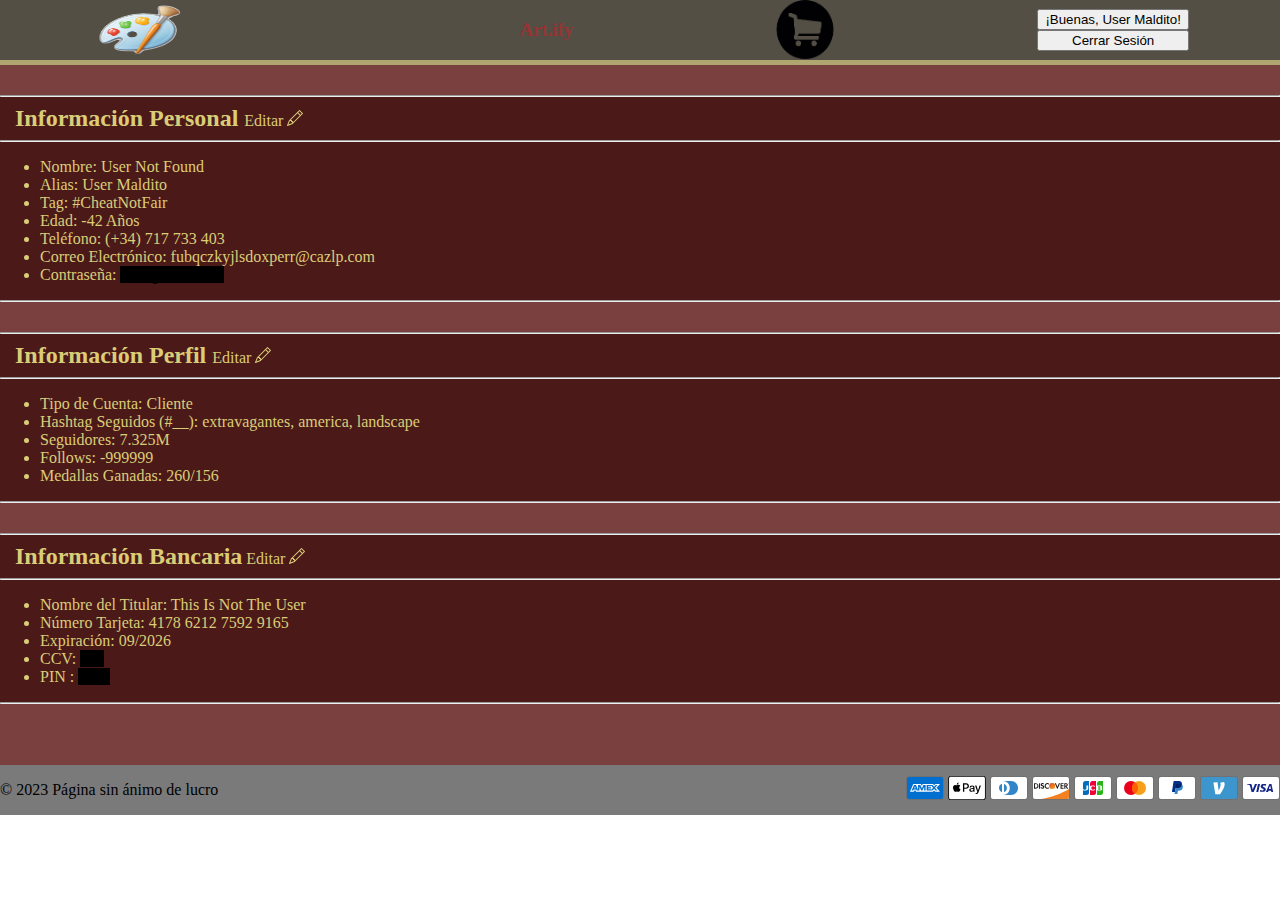
<file: perfil.html>
<!DOCTYPE html>
<html lang="en">
    <head>
        <meta charset="UTF-8">
        <meta name="viewport" content="width=device-width, initial-scale=1.0">
        <title>Index - Art.ify This is not Habbo Hotel</title>
        <link rel="stylesheet" href="perfil.css">
    </head>
    <body>
        <header>
            <img src="./img/logo/logo.png" alt="logo página">
            <h3><a href="#">Art.ify</a></h3>
            <img src="./img/cart/carrito.png" alt="logo carrito">
            <div class="user-login">
                <button type="button">¡Buenas, User Maldito!</button>
                <button type="button">Cerrar Sesión</button>
            </div>
        </header>
        
        <main>
            <aside id="#####">
                <hr>
                <h2 id="tituloInfo">Información Personal </h3>
                    <a id="cambios" href="#">
                        Editar
                        <svg xmlns="http://www.w3.org/2000/svg" width="16" height="16" fill="currentColor" class="bi bi-pencil" viewBox="0 0 16 16">
                            <path d="M12.146.146a.5.5 0 0 1 .708 0l3 3a.5.5 0 0 1 0 .708l-10 10a.5.5 0 0 1-.168.11l-5 2a.5.5 0 0 1-.65-.65l2-5a.5.5 0 0 1 .11-.168l10-10zM11.207 2.5 13.5 4.793 14.793 3.5 12.5 1.207 11.207 2.5zm1.586 3L10.5 3.207 4 9.707V10h.5a.5.5 0 0 1 .5.5v.5h.5a.5.5 0 0 1 .5.5v.5h.293l6.5-6.5zm-9.761 5.175-.106.106-1.528 3.821 3.821-1.528.106-.106A.5.5 0 0 1 5 12.5V12h-.5a.5.5 0 0 1-.5-.5V11h-.5a.5.5 0 0 1-.468-.325z"/>
                        </svg>
                    </a>
                <hr>
                <ul>
                    <li>Nombre: User Not Found</li>
                    <li>Alias: User Maldito</li>
                    <li>Tag: #CheatNotFair</li>
                    <li>Edad: -42 Años</li>
                    <li>Teléfono: (+34) 717 733 403</li>
                    <li>Correo Electrónico: fubqczkyjlsdoxperr@cazlp.com</li>
                    <li class="hidden">Contraseña: <span>&BogAv4nt3 !_</span></li>
                </ul>
                <hr>
            </aside>
            <aside id="#####">
                <hr>
                <h2 id="tituloInfo">Información Perfil </h3>
                    <a id="cambios" href="#">
                        Editar
                        <svg xmlns="http://www.w3.org/2000/svg" width="16" height="16" fill="currentColor" class="bi bi-pencil" viewBox="0 0 16 16">
                            <path d="M12.146.146a.5.5 0 0 1 .708 0l3 3a.5.5 0 0 1 0 .708l-10 10a.5.5 0 0 1-.168.11l-5 2a.5.5 0 0 1-.65-.65l2-5a.5.5 0 0 1 .11-.168l10-10zM11.207 2.5 13.5 4.793 14.793 3.5 12.5 1.207 11.207 2.5zm1.586 3L10.5 3.207 4 9.707V10h.5a.5.5 0 0 1 .5.5v.5h.5a.5.5 0 0 1 .5.5v.5h.293l6.5-6.5zm-9.761 5.175-.106.106-1.528 3.821 3.821-1.528.106-.106A.5.5 0 0 1 5 12.5V12h-.5a.5.5 0 0 1-.5-.5V11h-.5a.5.5 0 0 1-.468-.325z"/>
                        </svg>
                    </a>
                <hr>
                <ul>
                    <li>Tipo de Cuenta: Cliente</li>
                    <li>Hashtag Seguidos (#__): extravagantes, america, landscape</li>
                    <li>Seguidores: 7.325M</li>
                    <li>Follows: -999999</li>
                    <li>Medallas Ganadas: 260/156</li>
                </ul>
                <hr>
            </aside>
            <aside id="#####">
                <hr>
                <h2 id="tituloInfo">Información Bancaria</h3>
                    <a id="cambios" href="#">
                        Editar
                        <svg xmlns="http://www.w3.org/2000/svg" width="16" height="16" fill="currentColor" class="bi bi-pencil" viewBox="0 0 16 16">
                            <path d="M12.146.146a.5.5 0 0 1 .708 0l3 3a.5.5 0 0 1 0 .708l-10 10a.5.5 0 0 1-.168.11l-5 2a.5.5 0 0 1-.65-.65l2-5a.5.5 0 0 1 .11-.168l10-10zM11.207 2.5 13.5 4.793 14.793 3.5 12.5 1.207 11.207 2.5zm1.586 3L10.5 3.207 4 9.707V10h.5a.5.5 0 0 1 .5.5v.5h.5a.5.5 0 0 1 .5.5v.5h.293l6.5-6.5zm-9.761 5.175-.106.106-1.528 3.821 3.821-1.528.106-.106A.5.5 0 0 1 5 12.5V12h-.5a.5.5 0 0 1-.5-.5V11h-.5a.5.5 0 0 1-.468-.325z"/>
                        </svg>
                    </a>
                <hr>
                <ul>
                    <li>Nombre del Titular: This Is Not The User</li>
                    <li>Número Tarjeta: 4178 6212 7592 9165</li>
                    <li>Expiración: 09/2026</li>
                    <li class="hidden">CCV: <span>932</span></li>
                    <li class="hidden">PIN : <span>5435</span></li>
                </ul>
                <hr>
            </aside>
        </main>

        <footer>
            <p>&#169 2023 Página sin ánimo de lucro</p>
            <div class="payment_methods"> <svg class="payment-icon" xmlns="http://www.w3.org/2000/svg" role="img" viewBox="0 0 38 24" width="38" height="24" aria-labelledby="pi-american_express"><title id="pi-american_express">American Express</title><g fill="none"><path fill="#000" d="M35,0 L3,0 C1.3,0 0,1.3 0,3 L0,21 C0,22.7 1.4,24 3,24 L35,24 C36.7,24 38,22.7 38,21 L38,3 C38,1.3 36.6,0 35,0 Z" opacity=".07"></path><path fill="#006FCF" d="M35,1 C36.1,1 37,1.9 37,3 L37,21 C37,22.1 36.1,23 35,23 L3,23 C1.9,23 1,22.1 1,21 L1,3 C1,1.9 1.9,1 3,1 L35,1"></path><path fill="#FFF" d="M8.971,10.268 L9.745,12.144 L8.203,12.144 L8.971,10.268 Z M25.046,10.346 L22.069,10.346 L22.069,11.173 L24.998,11.173 L24.998,12.412 L22.075,12.412 L22.075,13.334 L25.052,13.334 L25.052,14.073 L27.129,11.828 L25.052,9.488 L25.046,10.346 L25.046,10.346 Z M10.983,8.006 L14.978,8.006 L15.865,9.941 L16.687,8 L27.057,8 L28.135,9.19 L29.25,8 L34.013,8 L30.494,11.852 L33.977,15.68 L29.143,15.68 L28.065,14.49 L26.94,15.68 L10.03,15.68 L9.536,14.49 L8.406,14.49 L7.911,15.68 L4,15.68 L7.286,8 L10.716,8 L10.983,8.006 Z M19.646,9.084 L17.407,9.084 L15.907,12.62 L14.282,9.084 L12.06,9.084 L12.06,13.894 L10,9.084 L8.007,9.084 L5.625,14.596 L7.18,14.596 L7.674,13.406 L10.27,13.406 L10.764,14.596 L13.484,14.596 L13.484,10.661 L15.235,14.602 L16.425,14.602 L18.165,10.673 L18.165,14.603 L19.623,14.603 L19.647,9.083 L19.646,9.084 Z M28.986,11.852 L31.517,9.084 L29.695,9.084 L28.094,10.81 L26.546,9.084 L20.652,9.084 L20.652,14.602 L26.462,14.602 L28.076,12.864 L29.624,14.602 L31.499,14.602 L28.987,11.852 L28.986,11.852 Z"></path></g></svg> <svg class="payment-icon" version="1.1" xmlns="http://www.w3.org/2000/svg" role="img" x="0" y="0" width="38" height="24" viewBox="0 0 165.521 105.965" xml:space="preserve" aria-labelledby="pi-apple_pay"><title id="pi-apple_pay">Apple Pay</title><path fill="#000" d="M150.698 0H14.823c-.566 0-1.133 0-1.698.003-.477.004-.953.009-1.43.022-1.039.028-2.087.09-3.113.274a10.51 10.51 0 0 0-2.958.975 9.932 9.932 0 0 0-4.35 4.35 10.463 10.463 0 0 0-.975 2.96C.113 9.611.052 10.658.024 11.696a70.22 70.22 0 0 0-.022 1.43C0 13.69 0 14.256 0 14.823v76.318c0 .567 0 1.132.002 1.699.003.476.009.953.022 1.43.028 1.036.09 2.084.275 3.11a10.46 10.46 0 0 0 .974 2.96 9.897 9.897 0 0 0 1.83 2.52 9.874 9.874 0 0 0 2.52 1.83c.947.483 1.917.79 2.96.977 1.025.183 2.073.245 3.112.273.477.011.953.017 1.43.02.565.004 1.132.004 1.698.004h135.875c.565 0 1.132 0 1.697-.004.476-.002.952-.009 1.431-.02 1.037-.028 2.085-.09 3.113-.273a10.478 10.478 0 0 0 2.958-.977 9.955 9.955 0 0 0 4.35-4.35c.483-.947.789-1.917.974-2.96.186-1.026.246-2.074.274-3.11.013-.477.02-.954.022-1.43.004-.567.004-1.132.004-1.699V14.824c0-.567 0-1.133-.004-1.699a63.067 63.067 0 0 0-.022-1.429c-.028-1.038-.088-2.085-.274-3.112a10.4 10.4 0 0 0-.974-2.96 9.94 9.94 0 0 0-4.35-4.35A10.52 10.52 0 0 0 156.939.3c-1.028-.185-2.076-.246-3.113-.274a71.417 71.417 0 0 0-1.431-.022C151.83 0 151.263 0 150.698 0z"></path><path fill="#FFF" d="M150.698 3.532l1.672.003c.452.003.905.008 1.36.02.793.022 1.719.065 2.583.22.75.135 1.38.34 1.984.648a6.392 6.392 0 0 1 2.804 2.807c.306.6.51 1.226.645 1.983.154.854.197 1.783.218 2.58.013.45.019.9.02 1.36.005.557.005 1.113.005 1.671v76.318c0 .558 0 1.114-.004 1.682-.002.45-.008.9-.02 1.35-.022.796-.065 1.725-.221 2.589a6.855 6.855 0 0 1-.645 1.975 6.397 6.397 0 0 1-2.808 2.807c-.6.306-1.228.511-1.971.645-.881.157-1.847.2-2.574.22-.457.01-.912.017-1.379.019-.555.004-1.113.004-1.669.004H14.801c-.55 0-1.1 0-1.66-.004a74.993 74.993 0 0 1-1.35-.018c-.744-.02-1.71-.064-2.584-.22a6.938 6.938 0 0 1-1.986-.65 6.337 6.337 0 0 1-1.622-1.18 6.355 6.355 0 0 1-1.178-1.623 6.935 6.935 0 0 1-.646-1.985c-.156-.863-.2-1.788-.22-2.578a66.088 66.088 0 0 1-.02-1.355l-.003-1.327V14.474l.002-1.325a66.7 66.7 0 0 1 .02-1.357c.022-.792.065-1.717.222-2.587a6.924 6.924 0 0 1 .646-1.981c.304-.598.7-1.144 1.18-1.623a6.386 6.386 0 0 1 1.624-1.18 6.96 6.96 0 0 1 1.98-.646c.865-.155 1.792-.198 2.586-.22.452-.012.905-.017 1.354-.02l1.677-.003h135.875"></path><g><g><path fill="#000" d="M43.508 35.77c1.404-1.755 2.356-4.112 2.105-6.52-2.054.102-4.56 1.355-6.012 3.112-1.303 1.504-2.456 3.959-2.156 6.266 2.306.2 4.61-1.152 6.063-2.858"></path><path fill="#000" d="M45.587 39.079c-3.35-.2-6.196 1.9-7.795 1.9-1.6 0-4.049-1.8-6.698-1.751-3.447.05-6.645 2-8.395 5.1-3.598 6.2-.95 15.4 2.55 20.45 1.699 2.5 3.747 5.25 6.445 5.151 2.55-.1 3.549-1.65 6.647-1.65 3.097 0 3.997 1.65 6.696 1.6 2.798-.05 4.548-2.5 6.247-5 1.95-2.85 2.747-5.6 2.797-5.75-.05-.05-5.396-2.101-5.446-8.251-.05-5.15 4.198-7.6 4.398-7.751-2.399-3.548-6.147-3.948-7.447-4.048"></path></g><g><path fill="#000" d="M78.973 32.11c7.278 0 12.347 5.017 12.347 12.321 0 7.33-5.173 12.373-12.529 12.373h-8.058V69.62h-5.822V32.11h14.062zm-8.24 19.807h6.68c5.07 0 7.954-2.729 7.954-7.46 0-4.73-2.885-7.434-7.928-7.434h-6.706v14.894z"></path><path fill="#000" d="M92.764 61.847c0-4.809 3.665-7.564 10.423-7.98l7.252-.442v-2.08c0-3.04-2.001-4.704-5.562-4.704-2.938 0-5.07 1.507-5.51 3.82h-5.252c.157-4.86 4.731-8.395 10.918-8.395 6.654 0 10.995 3.483 10.995 8.89v18.663h-5.38v-4.497h-.13c-1.534 2.937-4.914 4.782-8.579 4.782-5.406 0-9.175-3.222-9.175-8.057zm17.675-2.417v-2.106l-6.472.416c-3.64.234-5.536 1.585-5.536 3.95 0 2.288 1.975 3.77 5.068 3.77 3.95 0 6.94-2.522 6.94-6.03z"></path><path fill="#000" d="M120.975 79.652v-4.496c.364.051 1.247.103 1.715.103 2.573 0 4.029-1.09 4.913-3.899l.52-1.663-9.852-27.293h6.082l6.863 22.146h.13l6.862-22.146h5.927l-10.216 28.67c-2.34 6.577-5.017 8.735-10.683 8.735-.442 0-1.872-.052-2.261-.157z"></path></g></g></svg> <svg class="payment-icon" viewBox="0 0 38 24" xmlns="http://www.w3.org/2000/svg" role="img" width="38" height="24" aria-labelledby="pi-diners_club"><title id="pi-diners_club">Diners Club</title><path opacity=".07" d="M35 0H3C1.3 0 0 1.3 0 3v18c0 1.7 1.4 3 3 3h32c1.7 0 3-1.3 3-3V3c0-1.7-1.4-3-3-3z"></path><path fill="#fff" d="M35 1c1.1 0 2 .9 2 2v18c0 1.1-.9 2-2 2H3c-1.1 0-2-.9-2-2V3c0-1.1.9-2 2-2h32"></path><path d="M12 12v3.7c0 .3-.2.3-.5.2-1.9-.8-3-3.3-2.3-5.4.4-1.1 1.2-2 2.3-2.4.4-.2.5-.1.5.2V12zm2 0V8.3c0-.3 0-.3.3-.2 2.1.8 3.2 3.3 2.4 5.4-.4 1.1-1.2 2-2.3 2.4-.4.2-.4.1-.4-.2V12zm7.2-7H13c3.8 0 6.8 3.1 6.8 7s-3 7-6.8 7h8.2c3.8 0 6.8-3.1 6.8-7s-3-7-6.8-7z" fill="#3086C8"></path></svg> <svg class="payment-icon" viewBox="0 0 38 24" width="38" height="24" role="img" aria-labelledby="pi-discover" fill="none" xmlns="http://www.w3.org/2000/svg"><title id="pi-discover">Discover</title><path fill="#000" opacity=".07" d="M35 0H3C1.3 0 0 1.3 0 3v18c0 1.7 1.4 3 3 3h32c1.7 0 3-1.3 3-3V3c0-1.7-1.4-3-3-3z"></path><path d="M35 1c1.1 0 2 .9 2 2v18c0 1.1-.9 2-2 2H3c-1.1 0-2-.9-2-2V3c0-1.1.9-2 2-2h32z" fill="#fff"></path><path d="M3.57 7.16H2v5.5h1.57c.83 0 1.43-.2 1.96-.63.63-.52 1-1.3 1-2.11-.01-1.63-1.22-2.76-2.96-2.76zm1.26 4.14c-.34.3-.77.44-1.47.44h-.29V8.1h.29c.69 0 1.11.12 1.47.44.37.33.59.84.59 1.37 0 .53-.22 1.06-.59 1.39zm2.19-4.14h1.07v5.5H7.02v-5.5zm3.69 2.11c-.64-.24-.83-.4-.83-.69 0-.35.34-.61.8-.61.32 0 .59.13.86.45l.56-.73c-.46-.4-1.01-.61-1.62-.61-.97 0-1.72.68-1.72 1.58 0 .76.35 1.15 1.35 1.51.42.15.63.25.74.31.21.14.32.34.32.57 0 .45-.35.78-.83.78-.51 0-.92-.26-1.17-.73l-.69.67c.49.73 1.09 1.05 1.9 1.05 1.11 0 1.9-.74 1.9-1.81.02-.89-.35-1.29-1.57-1.74zm1.92.65c0 1.62 1.27 2.87 2.9 2.87.46 0 .86-.09 1.34-.32v-1.26c-.43.43-.81.6-1.29.6-1.08 0-1.85-.78-1.85-1.9 0-1.06.79-1.89 1.8-1.89.51 0 .9.18 1.34.62V7.38c-.47-.24-.86-.34-1.32-.34-1.61 0-2.92 1.28-2.92 2.88zm12.76.94l-1.47-3.7h-1.17l2.33 5.64h.58l2.37-5.64h-1.16l-1.48 3.7zm3.13 1.8h3.04v-.93h-1.97v-1.48h1.9v-.93h-1.9V8.1h1.97v-.94h-3.04v5.5zm7.29-3.87c0-1.03-.71-1.62-1.95-1.62h-1.59v5.5h1.07v-2.21h.14l1.48 2.21h1.32l-1.73-2.32c.81-.17 1.26-.72 1.26-1.56zm-2.16.91h-.31V8.03h.33c.67 0 1.03.28 1.03.82 0 .55-.36.85-1.05.85z" fill="#231F20"></path><path d="M20.16 12.86a2.931 2.931 0 100-5.862 2.931 2.931 0 000 5.862z" fill="url(#pi-paint0_linear)"></path><path opacity=".65" d="M20.16 12.86a2.931 2.931 0 100-5.862 2.931 2.931 0 000 5.862z" fill="url(#pi-paint1_linear)"></path><path d="M36.57 7.506c0-.1-.07-.15-.18-.15h-.16v.48h.12v-.19l.14.19h.14l-.16-.2c.06-.01.1-.06.1-.13zm-.2.07h-.02v-.13h.02c.06 0 .09.02.09.06 0 .05-.03.07-.09.07z" fill="#231F20"></path><path d="M36.41 7.176c-.23 0-.42.19-.42.42 0 .23.19.42.42.42.23 0 .42-.19.42-.42 0-.23-.19-.42-.42-.42zm0 .77c-.18 0-.34-.15-.34-.35 0-.19.15-.35.34-.35.18 0 .33.16.33.35 0 .19-.15.35-.33.35z" fill="#231F20"></path><path d="M37 12.984S27.09 19.873 8.976 23h26.023a2 2 0 002-1.984l.024-3.02L37 12.985z" fill="#F48120"></path><defs><linearGradient id="pi-paint0_linear" x1="21.657" y1="12.275" x2="19.632" y2="9.104" gradientUnits="userSpaceOnUse"><stop stop-color="#F89F20"></stop><stop offset=".25" stop-color="#F79A20"></stop><stop offset=".533" stop-color="#F68D20"></stop><stop offset=".62" stop-color="#F58720"></stop><stop offset=".723" stop-color="#F48120"></stop><stop offset="1" stop-color="#F37521"></stop></linearGradient><linearGradient id="pi-paint1_linear" x1="21.338" y1="12.232" x2="18.378" y2="6.446" gradientUnits="userSpaceOnUse"><stop stop-color="#F58720"></stop><stop offset=".359" stop-color="#E16F27"></stop><stop offset=".703" stop-color="#D4602C"></stop><stop offset=".982" stop-color="#D05B2E"></stop></linearGradient></defs></svg> <svg class="payment-icon" width="38" height="24" role="img" aria-labelledby="pi-jcb" viewBox="0 0 38 24" xmlns="http://www.w3.org/2000/svg"><title id="pi-jcb">JCB</title><g fill="none" fill-rule="evenodd"><g fill-rule="nonzero"><path d="M35 0H3C1.3 0 0 1.3 0 3v18c0 1.7 1.4 3 3 3h32c1.7 0 3-1.3 3-3V3c0-1.7-1.4-3-3-3z" fill="#000" opacity=".07"></path><path d="M35 1c1.1 0 2 .9 2 2v18c0 1.1-.9 2-2 2H3c-1.1 0-2-.9-2-2V3c0-1.1.9-2 2-2h32" fill="#FFF"></path></g><path d="M11.5 5H15v11.5a2.5 2.5 0 0 1-2.5 2.5H9V7.5A2.5 2.5 0 0 1 11.5 5z" fill="#006EBC"></path><path d="M18.5 5H22v11.5a2.5 2.5 0 0 1-2.5 2.5H16V7.5A2.5 2.5 0 0 1 18.5 5z" fill="#F00036"></path><path d="M25.5 5H29v11.5a2.5 2.5 0 0 1-2.5 2.5H23V7.5A2.5 2.5 0 0 1 25.5 5z" fill="#2AB419"></path><path d="M10.755 14.5c-1.06 0-2.122-.304-2.656-.987l.78-.676c.068 1.133 3.545 1.24 3.545-.19V9.5h1.802v3.147c0 .728-.574 1.322-1.573 1.632-.466.144-1.365.221-1.898.221zm8.116 0c-.674 0-1.388-.107-1.965-.366-.948-.425-1.312-1.206-1.3-2.199.012-1.014.436-1.782 1.468-2.165 1.319-.49 3.343-.261 3.926.27v.972c-.572-.521-1.958-.898-2.919-.46-.494.226-.737.917-.744 1.448-.006.56.245 1.252.744 1.497.953.467 2.39.04 2.919-.441v1.01c-.358.255-1.253.434-2.129.434zm8.679-2.587c.37-.235.582-.567.582-1.005 0-.438-.116-.687-.348-.939-.206-.207-.58-.469-1.238-.469H23v5h3.546c.696 0 1.097-.23 1.315-.415.283-.25.426-.53.426-.96 0-.431-.155-.908-.737-1.212zm-1.906-.281h-1.428v-1.444h1.495c.956 0 .944 1.444-.067 1.444zm.288 2.157h-1.716v-1.513h1.716c.986 0 1.083 1.513 0 1.513z" fill="#FFF" fill-rule="nonzero"></path></g></svg> <svg class="payment-icon" viewBox="0 0 38 24" xmlns="http://www.w3.org/2000/svg" role="img" width="38" height="24" aria-labelledby="pi-master"><title id="pi-master">Mastercard</title><path opacity=".07" d="M35 0H3C1.3 0 0 1.3 0 3v18c0 1.7 1.4 3 3 3h32c1.7 0 3-1.3 3-3V3c0-1.7-1.4-3-3-3z"></path><path fill="#fff" d="M35 1c1.1 0 2 .9 2 2v18c0 1.1-.9 2-2 2H3c-1.1 0-2-.9-2-2V3c0-1.1.9-2 2-2h32"></path><circle fill="#EB001B" cx="15" cy="12" r="7"></circle><circle fill="#F79E1B" cx="23" cy="12" r="7"></circle><path fill="#FF5F00" d="M22 12c0-2.4-1.2-4.5-3-5.7-1.8 1.3-3 3.4-3 5.7s1.2 4.5 3 5.7c1.8-1.2 3-3.3 3-5.7z"></path></svg> <svg class="payment-icon" viewBox="0 0 38 24" xmlns="http://www.w3.org/2000/svg" width="38" height="24" role="img" aria-labelledby="pi-paypal"><title id="pi-paypal">PayPal</title><path opacity=".07" d="M35 0H3C1.3 0 0 1.3 0 3v18c0 1.7 1.4 3 3 3h32c1.7 0 3-1.3 3-3V3c0-1.7-1.4-3-3-3z"></path><path fill="#fff" d="M35 1c1.1 0 2 .9 2 2v18c0 1.1-.9 2-2 2H3c-1.1 0-2-.9-2-2V3c0-1.1.9-2 2-2h32"></path><path fill="#003087" d="M23.9 8.3c.2-1 0-1.7-.6-2.3-.6-.7-1.7-1-3.1-1h-4.1c-.3 0-.5.2-.6.5L14 15.6c0 .2.1.4.3.4H17l.4-3.4 1.8-2.2 4.7-2.1z"></path><path fill="#3086C8" d="M23.9 8.3l-.2.2c-.5 2.8-2.2 3.8-4.6 3.8H18c-.3 0-.5.2-.6.5l-.6 3.9-.2 1c0 .2.1.4.3.4H19c.3 0 .5-.2.5-.4v-.1l.4-2.4v-.1c0-.2.3-.4.5-.4h.3c2.1 0 3.7-.8 4.1-3.2.2-1 .1-1.8-.4-2.4-.1-.5-.3-.7-.5-.8z"></path><path fill="#012169" d="M23.3 8.1c-.1-.1-.2-.1-.3-.1-.1 0-.2 0-.3-.1-.3-.1-.7-.1-1.1-.1h-3c-.1 0-.2 0-.2.1-.2.1-.3.2-.3.4l-.7 4.4v.1c0-.3.3-.5.6-.5h1.3c2.5 0 4.1-1 4.6-3.8v-.2c-.1-.1-.3-.2-.5-.2h-.1z"></path></svg> <svg class="payment-icon" viewBox="0 0 38 24" width="38" height="24" xmlns="http://www.w3.org/2000/svg" role="img" aria-labelledby="pi-venmo"><title id="pi-venmo">Venmo</title><g fill="none" fill-rule="evenodd"><rect fill-opacity=".07" fill="#000" width="38" height="24" rx="3"></rect><path fill="#3D95CE" d="M35 1c1.1 0 2 .9 2 2v18c0 1.1-.9 2-2 2H3c-1.1 0-2-.9-2-2V3c0-1.1.9-2 2-2h32"></path><path d="M24.675 8.36c0 3.064-2.557 7.045-4.633 9.84h-4.74L13.4 6.57l4.151-.402 1.005 8.275c.94-1.566 2.099-4.025 2.099-5.702 0-.918-.154-1.543-.394-2.058l3.78-.783c.437.738.634 1.499.634 2.46z" fill="#FFF" fill-rule="nonzero"></path></g></svg> <svg class="payment-icon" viewBox="0 0 38 24" xmlns="http://www.w3.org/2000/svg" role="img" width="38" height="24" aria-labelledby="pi-visa"><title id="pi-visa">Visa</title><path opacity=".07" d="M35 0H3C1.3 0 0 1.3 0 3v18c0 1.7 1.4 3 3 3h32c1.7 0 3-1.3 3-3V3c0-1.7-1.4-3-3-3z"></path><path fill="#fff" d="M35 1c1.1 0 2 .9 2 2v18c0 1.1-.9 2-2 2H3c-1.1 0-2-.9-2-2V3c0-1.1.9-2 2-2h32"></path><path d="M28.3 10.1H28c-.4 1-.7 1.5-1 3h1.9c-.3-1.5-.3-2.2-.6-3zm2.9 5.9h-1.7c-.1 0-.1 0-.2-.1l-.2-.9-.1-.2h-2.4c-.1 0-.2 0-.2.2l-.3.9c0 .1-.1.1-.1.1h-2.1l.2-.5L27 8.7c0-.5.3-.7.8-.7h1.5c.1 0 .2 0 .2.2l1.4 6.5c.1.4.2.7.2 1.1.1.1.1.1.1.2zm-13.4-.3l.4-1.8c.1 0 .2.1.2.1.7.3 1.4.5 2.1.4.2 0 .5-.1.7-.2.5-.2.5-.7.1-1.1-.2-.2-.5-.3-.8-.5-.4-.2-.8-.4-1.1-.7-1.2-1-.8-2.4-.1-3.1.6-.4.9-.8 1.7-.8 1.2 0 2.5 0 3.1.2h.1c-.1.6-.2 1.1-.4 1.7-.5-.2-1-.4-1.5-.4-.3 0-.6 0-.9.1-.2 0-.3.1-.4.2-.2.2-.2.5 0 .7l.5.4c.4.2.8.4 1.1.6.5.3 1 .8 1.1 1.4.2.9-.1 1.7-.9 2.3-.5.4-.7.6-1.4.6-1.4 0-2.5.1-3.4-.2-.1.2-.1.2-.2.1zm-3.5.3c.1-.7.1-.7.2-1 .5-2.2 1-4.5 1.4-6.7.1-.2.1-.3.3-.3H18c-.2 1.2-.4 2.1-.7 3.2-.3 1.5-.6 3-1 4.5 0 .2-.1.2-.3.2M5 8.2c0-.1.2-.2.3-.2h3.4c.5 0 .9.3 1 .8l.9 4.4c0 .1 0 .1.1.2 0-.1.1-.1.1-.1l2.1-5.1c-.1-.1 0-.2.1-.2h2.1c0 .1 0 .1-.1.2l-3.1 7.3c-.1.2-.1.3-.2.4-.1.1-.3 0-.5 0H9.7c-.1 0-.2 0-.2-.2L7.9 9.5c-.2-.2-.5-.5-.9-.6-.6-.3-1.7-.5-1.9-.5L5 8.2z" fill="#142688"></path></svg></div>
        </footer>
    </body>
</html>
</file>
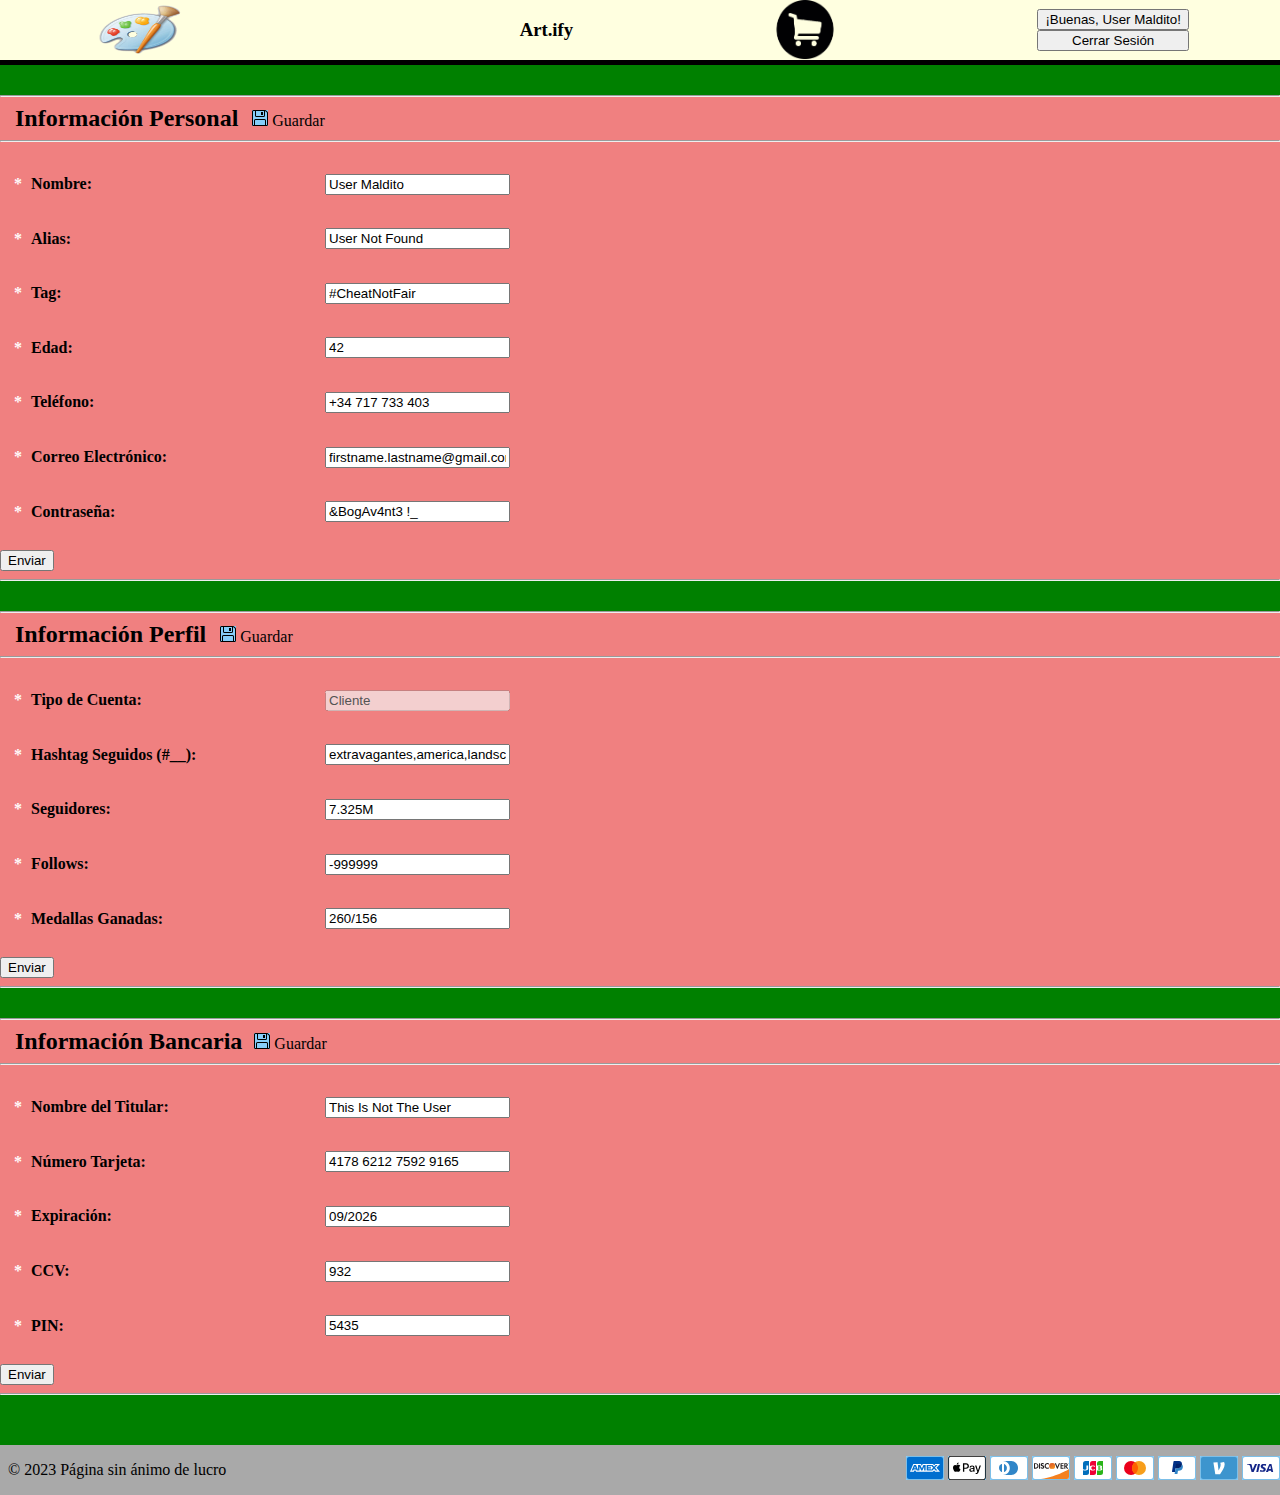
<file: perfil_editar.html>
<!DOCTYPE html>
<html lang="en">
    <head>
        <meta charset="UTF-8">
        <meta id="viewport" content="width=device-width, initial-scale=1.0">
        <title>Index - Art.ify This is not Habbo Hotel</title>
        <link rel="stylesheet" href="./perfil_editar.css">
    </head>
    <body>
        <header>
            <img src="./img/logo/logo.png" alt="logo página">
            <h3><a href="#">Art.ify</a></h3>
            <img src="./img/cart/carrito.png" alt="logo carrito">
            <div class="user-login">
                <button type="button">¡Buenas, User Maldito!</button>
                <button type="button">Cerrar Sesión</button>
            </div>
        </header>
        
        <main>
            <aside id="#####">
                <hr>
                <h2 id="tituloInfo">Información Personal </h3>
                    <a id="cambios" href="./perfil.html">
                        &nbsp;
                        <svg xmlns="http://www.w3.org/2000/svg" width="16" height="16" fill="currentColor" class="bi bi-floppy" viewBox="0 0 16 16">
                            <path d="M11 2H9v3h2V2Z"/>
                            <path d="M1.5 0h11.586a1.5 1.5 0 0 1 1.06.44l1.415 1.414A1.5 1.5 0 0 1 16 2.914V14.5a1.5 1.5 0 0 1-1.5 1.5h-13A1.5 1.5 0 0 1 0 14.5v-13A1.5 1.5 0 0 1 1.5 0ZM1 1.5v13a.5.5 0 0 0 .5.5H2v-4.5A1.5 1.5 0 0 1 3.5 9h9a1.5 1.5 0 0 1 1.5 1.5V15h.5a.5.5 0 0 0 .5-.5V2.914a.5.5 0 0 0-.146-.353l-1.415-1.415A.5.5 0 0 0 13.086 1H13v4.5A1.5 1.5 0 0 1 11.5 7h-7A1.5 1.5 0 0 1 3 5.5V1H1.5a.5.5 0 0 0-.5.5Zm3 4a.5.5 0 0 0 .5.5h7a.5.5 0 0 0 .5-.5V1H4v4.5ZM3 15h10v-4.5a.5.5 0 0 0-.5-.5h-9a.5.5 0 0 0-.5.5V15Z"/>
                        </svg>
                        Guardar
                    </a>
                <hr>
                <br>
                <form action="" method="get">
                    <fieldset>
                        <label for="id">Nombre: </label>
                        <input required type="text" id="id" value="User Maldito">
                    </fieldset>
                    <br>
                    <fieldset>
                        <label for="alias">Alias: </label>
                        <input required type="text" id="alias" value="User Not Found">
                    </fieldset>
                    <br>
                    <fieldset>
                        <label for="tag">Tag: </label>
                        <input required pattern="#?[\w]{1,50}" type="text" id="tag" value="#CheatNotFair">
                    </fieldset>
                    <br>
                    <fieldset>
                        <label for="age">Edad: </label>
                        <input pattern="\d{1,3}" type="text" id="age" value="42">
                    </fieldset>
                    <br>
                    <fieldset>
                        <label for="phone">Teléfono: </label>
                        <input pattern="+?\d?{1,4}\d{9}" type="text" id="phone" value="+34 717 733 403">
                    </fieldset>
                    <br>
                    <fieldset>
                        <label for="email">Correo Electrónico: </label>
                        <input type="text" id="email" 
                        pattern="/^[\w\d]+(?:\.[\w\d]+)*@[\w\d]+(?:\.[\w\d]+)*$"
                        value="firstname.lastname@gmail.com">
                    </fieldset>
                    <br>
                    <fieldset>
                        <label for="psw">Contraseña: </label>
                        <input type="text" id="psw" value="&BogAv4nt3 !_">
                    </fieldset>
                    <br>
                    <input type="submit" value="Enviar">
                </form>
                <hr>
            </aside>
            <aside id="#####">
                <hr>
                <h2 id="tituloInfo">Información Perfil </h3>
                    <a id="cambios" href="./perfil.html">
                        &nbsp;
                        <svg xmlns="http://www.w3.org/2000/svg" width="16" height="16" fill="currentColor" class="bi bi-floppy" viewBox="0 0 16 16">
                            <path d="M11 2H9v3h2V2Z"/>
                            <path d="M1.5 0h11.586a1.5 1.5 0 0 1 1.06.44l1.415 1.414A1.5 1.5 0 0 1 16 2.914V14.5a1.5 1.5 0 0 1-1.5 1.5h-13A1.5 1.5 0 0 1 0 14.5v-13A1.5 1.5 0 0 1 1.5 0ZM1 1.5v13a.5.5 0 0 0 .5.5H2v-4.5A1.5 1.5 0 0 1 3.5 9h9a1.5 1.5 0 0 1 1.5 1.5V15h.5a.5.5 0 0 0 .5-.5V2.914a.5.5 0 0 0-.146-.353l-1.415-1.415A.5.5 0 0 0 13.086 1H13v4.5A1.5 1.5 0 0 1 11.5 7h-7A1.5 1.5 0 0 1 3 5.5V1H1.5a.5.5 0 0 0-.5.5Zm3 4a.5.5 0 0 0 .5.5h7a.5.5 0 0 0 .5-.5V1H4v4.5ZM3 15h10v-4.5a.5.5 0 0 0-.5-.5h-9a.5.5 0 0 0-.5.5V15Z"/>
                        </svg>
                        Guardar
                    </a>
                <hr>
                <br>
                <form action="" method="get">
                    <fieldset>
                        <label for="accountType">Tipo de Cuenta: </label>
                        <input type="text" id="accountType" value="Cliente" disabled>
                    </fieldset>
                    <br>
                    <fieldset>
                        <label for="followedHashtag">Hashtag Seguidos (#__): </label>
                        <input type="text" id="followedHashtag" value="extravagantes,america,landscape">
                    </fieldset>
                    <br>
                    <fieldset>
                        <label for="followers">Seguidores: </label>
                        <input type="text" id="followers" value="7.325M">
                    </fieldset>
                    <br>
                    <fieldset>
                        <label for="follows">Follows: </label>
                        <input type="text" id="follows" value="-999999">
                    </fieldset>
                    <br>
                    <fieldset>
                        <label for="medals">Medallas Ganadas: </label>
                        <input type="text" id="medals" value="260/156">
                    </fieldset>
                    <br>
                    <input type="submit" value="Enviar">
                </form>
                <hr>
            </aside>
            <aside id="#####">
                <hr>
                <h2 id="tituloInfo">Información Bancaria</h3>
                    <a id="cambios" href="./perfil.html">
                        &nbsp;
                        <svg xmlns="http://www.w3.org/2000/svg" width="16" height="16" fill="currentColor" class="bi bi-floppy" viewBox="0 0 16 16">
                            <path d="M11 2H9v3h2V2Z"/>
                            <path d="M1.5 0h11.586a1.5 1.5 0 0 1 1.06.44l1.415 1.414A1.5 1.5 0 0 1 16 2.914V14.5a1.5 1.5 0 0 1-1.5 1.5h-13A1.5 1.5 0 0 1 0 14.5v-13A1.5 1.5 0 0 1 1.5 0ZM1 1.5v13a.5.5 0 0 0 .5.5H2v-4.5A1.5 1.5 0 0 1 3.5 9h9a1.5 1.5 0 0 1 1.5 1.5V15h.5a.5.5 0 0 0 .5-.5V2.914a.5.5 0 0 0-.146-.353l-1.415-1.415A.5.5 0 0 0 13.086 1H13v4.5A1.5 1.5 0 0 1 11.5 7h-7A1.5 1.5 0 0 1 3 5.5V1H1.5a.5.5 0 0 0-.5.5Zm3 4a.5.5 0 0 0 .5.5h7a.5.5 0 0 0 .5-.5V1H4v4.5ZM3 15h10v-4.5a.5.5 0 0 0-.5-.5h-9a.5.5 0 0 0-.5.5V15Z"/>
                        </svg>
                        Guardar
                    </a>
                <hr>
                <br>
                <form action="" method="get">
                    <fieldset>
                        <label for="titleName">Nombre del Titular: </label>
                        <input type="text" id="titleName" value="This Is Not The User">
                    </fieldset>
                    <br>
                    <fieldset>
                        <label for="number">Número Tarjeta: </label>
                        <input type="text" id="number" value="4178 6212 7592 9165">
                    </fieldset>
                    <br>
                    <fieldset>
                        <label for="expiration">Expiración: </label>
                        <input type="text" id="expiration" value="09/2026">
                    </fieldset>
                    <br>
                    <fieldset>
                        <label for="ccv">CCV: </label>
                        <input type="text" id="ccv" value="932">
                    </fieldset>
                    <br>
                    <fieldset>
                        <label for="pin">PIN: </label>
                        <input type="text" id="pin" value="5435">
                    </fieldset>
                    <br>
                    <input type="submit" value="Enviar">
                </form>
                <hr>
            </aside>
        </main>

        <footer>
            <p>&nbsp; &#169 2023 Página sin ánimo de lucro</p>
            <div class="payment_methods"> <svg class="payment-icon" xmlns="http://www.w3.org/2000/svg" role="img" viewBox="0 0 38 24" width="38" height="24" aria-labelledby="pi-american_express"><title id="pi-american_express">American Express</title><g fill="none"><path fill="#000" d="M35,0 L3,0 C1.3,0 0,1.3 0,3 L0,21 C0,22.7 1.4,24 3,24 L35,24 C36.7,24 38,22.7 38,21 L38,3 C38,1.3 36.6,0 35,0 Z" opacity=".07"></path><path fill="#006FCF" d="M35,1 C36.1,1 37,1.9 37,3 L37,21 C37,22.1 36.1,23 35,23 L3,23 C1.9,23 1,22.1 1,21 L1,3 C1,1.9 1.9,1 3,1 L35,1"></path><path fill="#FFF" d="M8.971,10.268 L9.745,12.144 L8.203,12.144 L8.971,10.268 Z M25.046,10.346 L22.069,10.346 L22.069,11.173 L24.998,11.173 L24.998,12.412 L22.075,12.412 L22.075,13.334 L25.052,13.334 L25.052,14.073 L27.129,11.828 L25.052,9.488 L25.046,10.346 L25.046,10.346 Z M10.983,8.006 L14.978,8.006 L15.865,9.941 L16.687,8 L27.057,8 L28.135,9.19 L29.25,8 L34.013,8 L30.494,11.852 L33.977,15.68 L29.143,15.68 L28.065,14.49 L26.94,15.68 L10.03,15.68 L9.536,14.49 L8.406,14.49 L7.911,15.68 L4,15.68 L7.286,8 L10.716,8 L10.983,8.006 Z M19.646,9.084 L17.407,9.084 L15.907,12.62 L14.282,9.084 L12.06,9.084 L12.06,13.894 L10,9.084 L8.007,9.084 L5.625,14.596 L7.18,14.596 L7.674,13.406 L10.27,13.406 L10.764,14.596 L13.484,14.596 L13.484,10.661 L15.235,14.602 L16.425,14.602 L18.165,10.673 L18.165,14.603 L19.623,14.603 L19.647,9.083 L19.646,9.084 Z M28.986,11.852 L31.517,9.084 L29.695,9.084 L28.094,10.81 L26.546,9.084 L20.652,9.084 L20.652,14.602 L26.462,14.602 L28.076,12.864 L29.624,14.602 L31.499,14.602 L28.987,11.852 L28.986,11.852 Z"></path></g></svg> <svg class="payment-icon" version="1.1" xmlns="http://www.w3.org/2000/svg" role="img" x="0" y="0" width="38" height="24" viewBox="0 0 165.521 105.965" xml:space="preserve" aria-labelledby="pi-apple_pay"><title id="pi-apple_pay">Apple Pay</title><path fill="#000" d="M150.698 0H14.823c-.566 0-1.133 0-1.698.003-.477.004-.953.009-1.43.022-1.039.028-2.087.09-3.113.274a10.51 10.51 0 0 0-2.958.975 9.932 9.932 0 0 0-4.35 4.35 10.463 10.463 0 0 0-.975 2.96C.113 9.611.052 10.658.024 11.696a70.22 70.22 0 0 0-.022 1.43C0 13.69 0 14.256 0 14.823v76.318c0 .567 0 1.132.002 1.699.003.476.009.953.022 1.43.028 1.036.09 2.084.275 3.11a10.46 10.46 0 0 0 .974 2.96 9.897 9.897 0 0 0 1.83 2.52 9.874 9.874 0 0 0 2.52 1.83c.947.483 1.917.79 2.96.977 1.025.183 2.073.245 3.112.273.477.011.953.017 1.43.02.565.004 1.132.004 1.698.004h135.875c.565 0 1.132 0 1.697-.004.476-.002.952-.009 1.431-.02 1.037-.028 2.085-.09 3.113-.273a10.478 10.478 0 0 0 2.958-.977 9.955 9.955 0 0 0 4.35-4.35c.483-.947.789-1.917.974-2.96.186-1.026.246-2.074.274-3.11.013-.477.02-.954.022-1.43.004-.567.004-1.132.004-1.699V14.824c0-.567 0-1.133-.004-1.699a63.067 63.067 0 0 0-.022-1.429c-.028-1.038-.088-2.085-.274-3.112a10.4 10.4 0 0 0-.974-2.96 9.94 9.94 0 0 0-4.35-4.35A10.52 10.52 0 0 0 156.939.3c-1.028-.185-2.076-.246-3.113-.274a71.417 71.417 0 0 0-1.431-.022C151.83 0 151.263 0 150.698 0z"></path><path fill="#FFF" d="M150.698 3.532l1.672.003c.452.003.905.008 1.36.02.793.022 1.719.065 2.583.22.75.135 1.38.34 1.984.648a6.392 6.392 0 0 1 2.804 2.807c.306.6.51 1.226.645 1.983.154.854.197 1.783.218 2.58.013.45.019.9.02 1.36.005.557.005 1.113.005 1.671v76.318c0 .558 0 1.114-.004 1.682-.002.45-.008.9-.02 1.35-.022.796-.065 1.725-.221 2.589a6.855 6.855 0 0 1-.645 1.975 6.397 6.397 0 0 1-2.808 2.807c-.6.306-1.228.511-1.971.645-.881.157-1.847.2-2.574.22-.457.01-.912.017-1.379.019-.555.004-1.113.004-1.669.004H14.801c-.55 0-1.1 0-1.66-.004a74.993 74.993 0 0 1-1.35-.018c-.744-.02-1.71-.064-2.584-.22a6.938 6.938 0 0 1-1.986-.65 6.337 6.337 0 0 1-1.622-1.18 6.355 6.355 0 0 1-1.178-1.623 6.935 6.935 0 0 1-.646-1.985c-.156-.863-.2-1.788-.22-2.578a66.088 66.088 0 0 1-.02-1.355l-.003-1.327V14.474l.002-1.325a66.7 66.7 0 0 1 .02-1.357c.022-.792.065-1.717.222-2.587a6.924 6.924 0 0 1 .646-1.981c.304-.598.7-1.144 1.18-1.623a6.386 6.386 0 0 1 1.624-1.18 6.96 6.96 0 0 1 1.98-.646c.865-.155 1.792-.198 2.586-.22.452-.012.905-.017 1.354-.02l1.677-.003h135.875"></path><g><g><path fill="#000" d="M43.508 35.77c1.404-1.755 2.356-4.112 2.105-6.52-2.054.102-4.56 1.355-6.012 3.112-1.303 1.504-2.456 3.959-2.156 6.266 2.306.2 4.61-1.152 6.063-2.858"></path><path fill="#000" d="M45.587 39.079c-3.35-.2-6.196 1.9-7.795 1.9-1.6 0-4.049-1.8-6.698-1.751-3.447.05-6.645 2-8.395 5.1-3.598 6.2-.95 15.4 2.55 20.45 1.699 2.5 3.747 5.25 6.445 5.151 2.55-.1 3.549-1.65 6.647-1.65 3.097 0 3.997 1.65 6.696 1.6 2.798-.05 4.548-2.5 6.247-5 1.95-2.85 2.747-5.6 2.797-5.75-.05-.05-5.396-2.101-5.446-8.251-.05-5.15 4.198-7.6 4.398-7.751-2.399-3.548-6.147-3.948-7.447-4.048"></path></g><g><path fill="#000" d="M78.973 32.11c7.278 0 12.347 5.017 12.347 12.321 0 7.33-5.173 12.373-12.529 12.373h-8.058V69.62h-5.822V32.11h14.062zm-8.24 19.807h6.68c5.07 0 7.954-2.729 7.954-7.46 0-4.73-2.885-7.434-7.928-7.434h-6.706v14.894z"></path><path fill="#000" d="M92.764 61.847c0-4.809 3.665-7.564 10.423-7.98l7.252-.442v-2.08c0-3.04-2.001-4.704-5.562-4.704-2.938 0-5.07 1.507-5.51 3.82h-5.252c.157-4.86 4.731-8.395 10.918-8.395 6.654 0 10.995 3.483 10.995 8.89v18.663h-5.38v-4.497h-.13c-1.534 2.937-4.914 4.782-8.579 4.782-5.406 0-9.175-3.222-9.175-8.057zm17.675-2.417v-2.106l-6.472.416c-3.64.234-5.536 1.585-5.536 3.95 0 2.288 1.975 3.77 5.068 3.77 3.95 0 6.94-2.522 6.94-6.03z"></path><path fill="#000" d="M120.975 79.652v-4.496c.364.051 1.247.103 1.715.103 2.573 0 4.029-1.09 4.913-3.899l.52-1.663-9.852-27.293h6.082l6.863 22.146h.13l6.862-22.146h5.927l-10.216 28.67c-2.34 6.577-5.017 8.735-10.683 8.735-.442 0-1.872-.052-2.261-.157z"></path></g></g></svg> <svg class="payment-icon" viewBox="0 0 38 24" xmlns="http://www.w3.org/2000/svg" role="img" width="38" height="24" aria-labelledby="pi-diners_club"><title id="pi-diners_club">Diners Club</title><path opacity=".07" d="M35 0H3C1.3 0 0 1.3 0 3v18c0 1.7 1.4 3 3 3h32c1.7 0 3-1.3 3-3V3c0-1.7-1.4-3-3-3z"></path><path fill="#fff" d="M35 1c1.1 0 2 .9 2 2v18c0 1.1-.9 2-2 2H3c-1.1 0-2-.9-2-2V3c0-1.1.9-2 2-2h32"></path><path d="M12 12v3.7c0 .3-.2.3-.5.2-1.9-.8-3-3.3-2.3-5.4.4-1.1 1.2-2 2.3-2.4.4-.2.5-.1.5.2V12zm2 0V8.3c0-.3 0-.3.3-.2 2.1.8 3.2 3.3 2.4 5.4-.4 1.1-1.2 2-2.3 2.4-.4.2-.4.1-.4-.2V12zm7.2-7H13c3.8 0 6.8 3.1 6.8 7s-3 7-6.8 7h8.2c3.8 0 6.8-3.1 6.8-7s-3-7-6.8-7z" fill="#3086C8"></path></svg> <svg class="payment-icon" viewBox="0 0 38 24" width="38" height="24" role="img" aria-labelledby="pi-discover" fill="none" xmlns="http://www.w3.org/2000/svg"><title id="pi-discover">Discover</title><path fill="#000" opacity=".07" d="M35 0H3C1.3 0 0 1.3 0 3v18c0 1.7 1.4 3 3 3h32c1.7 0 3-1.3 3-3V3c0-1.7-1.4-3-3-3z"></path><path d="M35 1c1.1 0 2 .9 2 2v18c0 1.1-.9 2-2 2H3c-1.1 0-2-.9-2-2V3c0-1.1.9-2 2-2h32z" fill="#fff"></path><path d="M3.57 7.16H2v5.5h1.57c.83 0 1.43-.2 1.96-.63.63-.52 1-1.3 1-2.11-.01-1.63-1.22-2.76-2.96-2.76zm1.26 4.14c-.34.3-.77.44-1.47.44h-.29V8.1h.29c.69 0 1.11.12 1.47.44.37.33.59.84.59 1.37 0 .53-.22 1.06-.59 1.39zm2.19-4.14h1.07v5.5H7.02v-5.5zm3.69 2.11c-.64-.24-.83-.4-.83-.69 0-.35.34-.61.8-.61.32 0 .59.13.86.45l.56-.73c-.46-.4-1.01-.61-1.62-.61-.97 0-1.72.68-1.72 1.58 0 .76.35 1.15 1.35 1.51.42.15.63.25.74.31.21.14.32.34.32.57 0 .45-.35.78-.83.78-.51 0-.92-.26-1.17-.73l-.69.67c.49.73 1.09 1.05 1.9 1.05 1.11 0 1.9-.74 1.9-1.81.02-.89-.35-1.29-1.57-1.74zm1.92.65c0 1.62 1.27 2.87 2.9 2.87.46 0 .86-.09 1.34-.32v-1.26c-.43.43-.81.6-1.29.6-1.08 0-1.85-.78-1.85-1.9 0-1.06.79-1.89 1.8-1.89.51 0 .9.18 1.34.62V7.38c-.47-.24-.86-.34-1.32-.34-1.61 0-2.92 1.28-2.92 2.88zm12.76.94l-1.47-3.7h-1.17l2.33 5.64h.58l2.37-5.64h-1.16l-1.48 3.7zm3.13 1.8h3.04v-.93h-1.97v-1.48h1.9v-.93h-1.9V8.1h1.97v-.94h-3.04v5.5zm7.29-3.87c0-1.03-.71-1.62-1.95-1.62h-1.59v5.5h1.07v-2.21h.14l1.48 2.21h1.32l-1.73-2.32c.81-.17 1.26-.72 1.26-1.56zm-2.16.91h-.31V8.03h.33c.67 0 1.03.28 1.03.82 0 .55-.36.85-1.05.85z" fill="#231F20"></path><path d="M20.16 12.86a2.931 2.931 0 100-5.862 2.931 2.931 0 000 5.862z" fill="url(#pi-paint0_linear)"></path><path opacity=".65" d="M20.16 12.86a2.931 2.931 0 100-5.862 2.931 2.931 0 000 5.862z" fill="url(#pi-paint1_linear)"></path><path d="M36.57 7.506c0-.1-.07-.15-.18-.15h-.16v.48h.12v-.19l.14.19h.14l-.16-.2c.06-.01.1-.06.1-.13zm-.2.07h-.02v-.13h.02c.06 0 .09.02.09.06 0 .05-.03.07-.09.07z" fill="#231F20"></path><path d="M36.41 7.176c-.23 0-.42.19-.42.42 0 .23.19.42.42.42.23 0 .42-.19.42-.42 0-.23-.19-.42-.42-.42zm0 .77c-.18 0-.34-.15-.34-.35 0-.19.15-.35.34-.35.18 0 .33.16.33.35 0 .19-.15.35-.33.35z" fill="#231F20"></path><path d="M37 12.984S27.09 19.873 8.976 23h26.023a2 2 0 002-1.984l.024-3.02L37 12.985z" fill="#F48120"></path><defs><linearGradient id="pi-paint0_linear" x1="21.657" y1="12.275" x2="19.632" y2="9.104" gradientUnits="userSpaceOnUse"><stop stop-color="#F89F20"></stop><stop offset=".25" stop-color="#F79A20"></stop><stop offset=".533" stop-color="#F68D20"></stop><stop offset=".62" stop-color="#F58720"></stop><stop offset=".723" stop-color="#F48120"></stop><stop offset="1" stop-color="#F37521"></stop></linearGradient><linearGradient id="pi-paint1_linear" x1="21.338" y1="12.232" x2="18.378" y2="6.446" gradientUnits="userSpaceOnUse"><stop stop-color="#F58720"></stop><stop offset=".359" stop-color="#E16F27"></stop><stop offset=".703" stop-color="#D4602C"></stop><stop offset=".982" stop-color="#D05B2E"></stop></linearGradient></defs></svg> <svg class="payment-icon" width="38" height="24" role="img" aria-labelledby="pi-jcb" viewBox="0 0 38 24" xmlns="http://www.w3.org/2000/svg"><title id="pi-jcb">JCB</title><g fill="none" fill-rule="evenodd"><g fill-rule="nonzero"><path d="M35 0H3C1.3 0 0 1.3 0 3v18c0 1.7 1.4 3 3 3h32c1.7 0 3-1.3 3-3V3c0-1.7-1.4-3-3-3z" fill="#000" opacity=".07"></path><path d="M35 1c1.1 0 2 .9 2 2v18c0 1.1-.9 2-2 2H3c-1.1 0-2-.9-2-2V3c0-1.1.9-2 2-2h32" fill="#FFF"></path></g><path d="M11.5 5H15v11.5a2.5 2.5 0 0 1-2.5 2.5H9V7.5A2.5 2.5 0 0 1 11.5 5z" fill="#006EBC"></path><path d="M18.5 5H22v11.5a2.5 2.5 0 0 1-2.5 2.5H16V7.5A2.5 2.5 0 0 1 18.5 5z" fill="#F00036"></path><path d="M25.5 5H29v11.5a2.5 2.5 0 0 1-2.5 2.5H23V7.5A2.5 2.5 0 0 1 25.5 5z" fill="#2AB419"></path><path d="M10.755 14.5c-1.06 0-2.122-.304-2.656-.987l.78-.676c.068 1.133 3.545 1.24 3.545-.19V9.5h1.802v3.147c0 .728-.574 1.322-1.573 1.632-.466.144-1.365.221-1.898.221zm8.116 0c-.674 0-1.388-.107-1.965-.366-.948-.425-1.312-1.206-1.3-2.199.012-1.014.436-1.782 1.468-2.165 1.319-.49 3.343-.261 3.926.27v.972c-.572-.521-1.958-.898-2.919-.46-.494.226-.737.917-.744 1.448-.006.56.245 1.252.744 1.497.953.467 2.39.04 2.919-.441v1.01c-.358.255-1.253.434-2.129.434zm8.679-2.587c.37-.235.582-.567.582-1.005 0-.438-.116-.687-.348-.939-.206-.207-.58-.469-1.238-.469H23v5h3.546c.696 0 1.097-.23 1.315-.415.283-.25.426-.53.426-.96 0-.431-.155-.908-.737-1.212zm-1.906-.281h-1.428v-1.444h1.495c.956 0 .944 1.444-.067 1.444zm.288 2.157h-1.716v-1.513h1.716c.986 0 1.083 1.513 0 1.513z" fill="#FFF" fill-rule="nonzero"></path></g></svg> <svg class="payment-icon" viewBox="0 0 38 24" xmlns="http://www.w3.org/2000/svg" role="img" width="38" height="24" aria-labelledby="pi-master"><title id="pi-master">Mastercard</title><path opacity=".07" d="M35 0H3C1.3 0 0 1.3 0 3v18c0 1.7 1.4 3 3 3h32c1.7 0 3-1.3 3-3V3c0-1.7-1.4-3-3-3z"></path><path fill="#fff" d="M35 1c1.1 0 2 .9 2 2v18c0 1.1-.9 2-2 2H3c-1.1 0-2-.9-2-2V3c0-1.1.9-2 2-2h32"></path><circle fill="#EB001B" cx="15" cy="12" r="7"></circle><circle fill="#F79E1B" cx="23" cy="12" r="7"></circle><path fill="#FF5F00" d="M22 12c0-2.4-1.2-4.5-3-5.7-1.8 1.3-3 3.4-3 5.7s1.2 4.5 3 5.7c1.8-1.2 3-3.3 3-5.7z"></path></svg> <svg class="payment-icon" viewBox="0 0 38 24" xmlns="http://www.w3.org/2000/svg" width="38" height="24" role="img" aria-labelledby="pi-paypal"><title id="pi-paypal">PayPal</title><path opacity=".07" d="M35 0H3C1.3 0 0 1.3 0 3v18c0 1.7 1.4 3 3 3h32c1.7 0 3-1.3 3-3V3c0-1.7-1.4-3-3-3z"></path><path fill="#fff" d="M35 1c1.1 0 2 .9 2 2v18c0 1.1-.9 2-2 2H3c-1.1 0-2-.9-2-2V3c0-1.1.9-2 2-2h32"></path><path fill="#003087" d="M23.9 8.3c.2-1 0-1.7-.6-2.3-.6-.7-1.7-1-3.1-1h-4.1c-.3 0-.5.2-.6.5L14 15.6c0 .2.1.4.3.4H17l.4-3.4 1.8-2.2 4.7-2.1z"></path><path fill="#3086C8" d="M23.9 8.3l-.2.2c-.5 2.8-2.2 3.8-4.6 3.8H18c-.3 0-.5.2-.6.5l-.6 3.9-.2 1c0 .2.1.4.3.4H19c.3 0 .5-.2.5-.4v-.1l.4-2.4v-.1c0-.2.3-.4.5-.4h.3c2.1 0 3.7-.8 4.1-3.2.2-1 .1-1.8-.4-2.4-.1-.5-.3-.7-.5-.8z"></path><path fill="#012169" d="M23.3 8.1c-.1-.1-.2-.1-.3-.1-.1 0-.2 0-.3-.1-.3-.1-.7-.1-1.1-.1h-3c-.1 0-.2 0-.2.1-.2.1-.3.2-.3.4l-.7 4.4v.1c0-.3.3-.5.6-.5h1.3c2.5 0 4.1-1 4.6-3.8v-.2c-.1-.1-.3-.2-.5-.2h-.1z"></path></svg> <svg class="payment-icon" viewBox="0 0 38 24" width="38" height="24" xmlns="http://www.w3.org/2000/svg" role="img" aria-labelledby="pi-venmo"><title id="pi-venmo">Venmo</title><g fill="none" fill-rule="evenodd"><rect fill-opacity=".07" fill="#000" width="38" height="24" rx="3"></rect><path fill="#3D95CE" d="M35 1c1.1 0 2 .9 2 2v18c0 1.1-.9 2-2 2H3c-1.1 0-2-.9-2-2V3c0-1.1.9-2 2-2h32"></path><path d="M24.675 8.36c0 3.064-2.557 7.045-4.633 9.84h-4.74L13.4 6.57l4.151-.402 1.005 8.275c.94-1.566 2.099-4.025 2.099-5.702 0-.918-.154-1.543-.394-2.058l3.78-.783c.437.738.634 1.499.634 2.46z" fill="#FFF" fill-rule="nonzero"></path></g></svg> <svg class="payment-icon" viewBox="0 0 38 24" xmlns="http://www.w3.org/2000/svg" role="img" width="38" height="24" aria-labelledby="pi-visa"><title id="pi-visa">Visa</title><path opacity=".07" d="M35 0H3C1.3 0 0 1.3 0 3v18c0 1.7 1.4 3 3 3h32c1.7 0 3-1.3 3-3V3c0-1.7-1.4-3-3-3z"></path><path fill="#fff" d="M35 1c1.1 0 2 .9 2 2v18c0 1.1-.9 2-2 2H3c-1.1 0-2-.9-2-2V3c0-1.1.9-2 2-2h32"></path><path d="M28.3 10.1H28c-.4 1-.7 1.5-1 3h1.9c-.3-1.5-.3-2.2-.6-3zm2.9 5.9h-1.7c-.1 0-.1 0-.2-.1l-.2-.9-.1-.2h-2.4c-.1 0-.2 0-.2.2l-.3.9c0 .1-.1.1-.1.1h-2.1l.2-.5L27 8.7c0-.5.3-.7.8-.7h1.5c.1 0 .2 0 .2.2l1.4 6.5c.1.4.2.7.2 1.1.1.1.1.1.1.2zm-13.4-.3l.4-1.8c.1 0 .2.1.2.1.7.3 1.4.5 2.1.4.2 0 .5-.1.7-.2.5-.2.5-.7.1-1.1-.2-.2-.5-.3-.8-.5-.4-.2-.8-.4-1.1-.7-1.2-1-.8-2.4-.1-3.1.6-.4.9-.8 1.7-.8 1.2 0 2.5 0 3.1.2h.1c-.1.6-.2 1.1-.4 1.7-.5-.2-1-.4-1.5-.4-.3 0-.6 0-.9.1-.2 0-.3.1-.4.2-.2.2-.2.5 0 .7l.5.4c.4.2.8.4 1.1.6.5.3 1 .8 1.1 1.4.2.9-.1 1.7-.9 2.3-.5.4-.7.6-1.4.6-1.4 0-2.5.1-3.4-.2-.1.2-.1.2-.2.1zm-3.5.3c.1-.7.1-.7.2-1 .5-2.2 1-4.5 1.4-6.7.1-.2.1-.3.3-.3H18c-.2 1.2-.4 2.1-.7 3.2-.3 1.5-.6 3-1 4.5 0 .2-.1.2-.3.2M5 8.2c0-.1.2-.2.3-.2h3.4c.5 0 .9.3 1 .8l.9 4.4c0 .1 0 .1.1.2 0-.1.1-.1.1-.1l2.1-5.1c-.1-.1 0-.2.1-.2h2.1c0 .1 0 .1-.1.2l-3.1 7.3c-.1.2-.1.3-.2.4-.1.1-.3 0-.5 0H9.7c-.1 0-.2 0-.2-.2L7.9 9.5c-.2-.2-.5-.5-.9-.6-.6-.3-1.7-.5-1.9-.5L5 8.2z" fill="#142688"></path></svg></div>
        </footer>
    </body>
</html>
</file>
<file: index.css>
body{
    margin: 0;
    padding: 0;
}
/* Header Mobile */
header{
    width: 100%;
    min-height: 10%;
    background-color: pink;
    border-bottom: 5px solid black;
    display: flex;
    justify-content: space-around;
    align-items: center;
}
.user-login{
    display: inherit;
    flex-direction: column;
}
header>img{
    width: 50px;
    height: 50px;
}
main{
    background-color: purple;
    width: 100%;
    height: 800px;
    display: grid;
    justify-content: center;
    align-content: center;
    grid-template-columns: repeat(4, 160px);
    grid-template-rows: repeat(3, 160px);
    /* gap: 5px; */
}
/*Aside - Menú "Desplegable" Mobile*/
aside{
    background-color: orange;
    width: 100%;
    /* border: 5px solid black; */
}
ul{
    list-style-type: none;
}
ul>li{
    border-bottom: 3px solid white;
    margin-right: 30px;
    margin-bottom: 30px;
}
ul>li:hover{
    border-bottom: 3px solid violet;
}
/* Footer Mobile*/
footer{
    width: 100%;
    height: 10%;
    background-color: darkgray;
    display: flex;
    align-items: center;
    justify-content: space-between;
    flex-wrap: wrap;
}
/*CSS LINKS GENERAL*/
a{
    text-decoration: none;
    color: black;
}
a>section{
    display: block;
}

@media (max-width: 424px){
    main{
        background-color: blue;
        height: 800px;
        display: grid;
        grid-template-columns: repeat(1, 240px);
        grid-template-rows: repeat(6, 100px);
        gap: 30px;
    }
    /* Cajitas */
    section:nth-child(1){
        width: 100%;
        background-color: aqua;
    }
    section:nth-child(2){
        width: 100%;
        background-color: pink;
    }
    section:nth-child(3){
        width: 100%;
        background-color: red;
    }
    section:nth-child(4){
        width: 100%;
        background-color: lightcoral;
    }
    section:nth-child(5){
        width: 100%;
        background-color: darkcyan;
    }
    section:nth-child(6){
        width: 100%;
        background-color: rebeccapurple;
    }
}

@media (min-width: 425px) and (max-width: 599px){

    section:nth-child(1){
        width: 100%;
        background-color: aqua;
    }
    section:nth-child(2){
        width: 100%;
        background-color: pink;
    }
    section:nth-child(3){
        width: 100%;
        background-color: red;
        grid-column: 1/5;
        grid-row: 2/3;
    }
    section:nth-child(4){
        width: 100%;
        background-color: lightcoral;
        grid-column: 1/2;
        grid-row: 3/4;
    }
    section:nth-child(5){
        width: 100%;
        background-color: darkcyan;
        grid-column: 2/4;
        grid-row: 3/4;
    }
    section:nth-child(6){
        width: 100%;
        background-color: rebeccapurple;
        grid-column: 4/5;
        grid-row: 3/4;
    }

}
</file>
<file: catalogo.css>
body{
    margin: 0;
    padding: 0;
}

/* Header Mobile */
header{
    width: 100%;
    min-height: 10%;
    background-color: green;
    border-bottom: 5px solid lightyellow;
    display: flex;
    justify-content: space-around;
    align-items: center;
}
.user-login{
    display: inherit;
    flex-direction: column;
}
header>img{
    width: 50px;
    height: 50px;
}

/* Main Mobile */
.container{
    height: 100%;
    display: flex;
    flex-direction: column-reverse;
}
main{
    background-color: yellow;
    width: 100%;
    border-top: 5px solid lightyellow;
    display: grid;
    justify-content: center;
    align-content: center;
    grid-template-columns: repeat(2, 160px);
    grid-template-rows: repeat(8, 160px);
    gap: 20px;
}
/* Vista Imágenes Normales Mobile */
img{
    width: 150px;
    height: 150px;
}
picture:hover{
    transform: scale(1.05);
}
picture:hover img{
    border: 2px dotted grey;
    box-shadow: 5px 5px 10px black;
}
figcaption{
    text-align: center;
}
/* Vista Imágenes Destacadas Mobile*/
.importante{
    grid-column: 1/3;
    grid-row: 1/3;
}
.importante img{
    width: 640px;
    height: 640px;
}

/*Aside - Menú "Desplegable" Mobile*/
aside{
    background-color: orange;
    width: 100%;
    /* border: 5px solid black; */
}
ul{
    list-style-type: none;
}
ul>li{
    border-bottom: 3px solid white;
    margin-right: 30px;
    margin-bottom: 30px;
}
ul>li:hover{
    border-bottom: 3px solid violet;
}

/*CSS LINKS GENERAL*/
a{
    text-decoration: none;
    color: black;
}

/* Footer Mobile*/
footer{
    width: 100%;
    height: 10%;
    background-color: darkgray;
    display: flex;
    align-items: center;
    justify-content: space-between;
    flex-wrap: wrap;
}

@media (max-width: 424px) {
    h3{
        text-align: right;
    }
    header{
        background-color: hotpink;
        width: 100%;
    }
    header>img{
        width: 50px;
        height: 30px;
    }
    /* Main Mobile */
    main{
        background-color: lightcoral;
        grid-template-columns: repeat(1, 160px);
        grid-template-rows: repeat(5, 160px);
        gap: 40px;
    }
    /* Vista Imágenes Normales Mobile */
    img{
        margin-top: 25px;
        width: 85%;
        height: 85%;
    }
    picture{
        text-align: center;
    }
    picture:hover{
        transform: scale(1.2);
    }
    picture:hover img{
        border: 2px dotted grey;
        box-shadow: 5px 5px 10px black;
    }
    figcaption{
        text-align: center;
    }
    /* Vista Imágenes Destacadas Mobile CAMBIAR LA CLASE ".IMPORTANTE"*/
    .importante{
        grid-column: 1/3;
        grid-row: 1/3;
    }
    .importante img{
        width: 640px;
        height: 640px;
    }
}

/* Tamaños Móbiles y + */
@media (min-width: 425px) and (max-width: 599px){
    header{
        width: 100%;
        min-height: 10%;
        background-color: lightblue;
        border-bottom: 5px solid lightyellow;
        display: flex;
        justify-content: space-around;
        align-items: center;
    }
    .user-login{
        display: inherit;
        flex-direction: column;
    }
    header>img{
        width: 50px;
        height: 50px;
    }
    /* Main Mobile */
    .container{
        height: 100%;
        display: flex;
        flex-direction: column-reverse;
    }
    main{
        background-color: yellow;
        width: 100%;
        border-top: 5px solid lightyellow;
        display: grid;
        grid-template-columns: repeat(3, 120px);
        grid-template-rows: repeat(8, 120px);
        gap: 30px;
    }
    /* Vista Imágenes Normales Mobile */
    img{
        margin: 5px;
        width: 100px;
        height: 100px;
    }
    picture{
        text-align: center;
    }
    picture:hover{
        transform: scale(1.05);
    }
    picture:hover img{
        border: 2px dotted grey;
        box-shadow: 5px 5px 10px black;
    }
    figcaption{
        text-align: center;
    }
    /* Vista Imágenes Destacadas Mobile CAMBIAR LA CLASE ".IMPORTANTE"*/
    .importante{
        grid-column: 1/3;
        grid-row: 1/3;
    }
    .importante img{
        width: 640px;
        height: 640px;
    }
}

/* De Móvil a Tablet */
@media (min-width: 600px) and (max-width: 768px){
    header{
        background-color: lightcoral;
    }
    /* Main Mobile */
    main{
        background-color: lightgreen;
        grid-template-columns: repeat(4, 120px);
        gap: 25px;
    }
    /* Vista Imágenes Normales Mobile */
    img{
        margin: 5px;
        width: 120px;
        height: 120px;
    }
    picture{
        text-align: center;
    }
    picture:hover{
        transform: scale(1.1);
    }
    picture:hover img{
        border: 2px dotted grey;
        box-shadow: 5px 5px 10px black;
    }
    figcaption{
        text-align: center;
    }
    /* Vista Imágenes Destacadas Mobile CAMBIAR LA CLASE ".IMPORTANTE"*/
    .importante{
        grid-column: 1/3;
        grid-row: 1/3;
    }
    .importante img{
        width: 640px;
        height: 640px;
    }
}

/* De Móvil a Tablet */
@media (min-width: 768px) and (max-width: 1024px){
    h3{
        width: 300px;
        text-align: right;
    }
    header{
        background-color: #100704;
    }
    header a{
        color: #ffffe0;
    }
    header>img{
        width: 50px;
        height: 50px;
    }
    /* Main Mobile */
    aside{
        background-color: #79403f;
    }
    li>a{
        color: #f0ffff;
    }
    main{
        background-color: #b0a770;
        grid-template-columns: repeat(4, 120px);
        gap: 40px;
    }
    /* Vista Imágenes Normales Mobile */
    img{
        margin-top: 20px;
        width: 120px;
        height: 120px;
    }
    picture{
        text-align: center;
    }
    picture:hover{
        transform: scale(1.1);
    }
    picture:hover img{
        border: 2px dotted grey;
        box-shadow: 5px 5px 10px black;
    }
    figcaption{
        text-align: center;
        color: #391210;
    }
    /* Vista Imágenes Destacadas Mobile CAMBIAR LA CLASE ".IMPORTANTE"*/
    .importante{
        grid-column: 1/3;
        grid-row: 1/3;
    }
    .importante img{
        width: 640px;
        height: 640px;
    }
}

@media (min-width: 1024px) {
    h3{
        width: 300px;
        text-align: right;
    }
    header{
        background-color: lightyellow;
    }
    header>img{
        width: 100px;
        height: 60px;
    }
    /* Main Mobile */
    main{
        background-color: lightcoral;
        grid-template-columns: repeat(5, 160px);
        grid-template-rows: repeat(5, 160px);
        gap: 40px;
    }
    /* Vista Imágenes Normales Mobile */
    img{
        margin: 25px;
        width: 120px;
        height: 120px;
    }
    picture{
        text-align: center;
    }
    picture:hover{
        transform: scale(1.1);
    }
    picture:hover img{
        border: 2px dotted grey;
        box-shadow: 5px 5px 10px black;
    }
    figcaption{
        text-align: center;
    }
    /* Vista Imágenes Destacadas Mobile CAMBIAR LA CLASE ".IMPORTANTE"*/
    .importante{
        grid-column: 1/3;
        grid-row: 1/3;
    }
    .importante img{
        width: 640px;
        height: 640px;
    }
}
</file>
<file: perfil.css>
body{
    margin: 0;
    padding: 0;
}
/* Header Mobile */
header{
    width: 100%;
    min-height: 10%;
    background-color: #534f45;
    border-bottom: 5px solid #b0a770;
    display: flex;
    justify-content: space-around;
    align-items: center;
}
h3>a{
     color: #973333; /*b0a770; */
}
.user-login{
    display: inherit;
    flex-direction: column;
}
header>img{
    width: 50px;
    height: 50px;
}
main{
    background-color: #79403f;
    width: 100%;
    height: 700px;
    overflow: hidden;
    /* gap: 5px; */
}
/*Aside - Menú "Desplegable" Mobile*/
aside{
    background-color: orange;
    width: 100%;
    /* border: 5px solid black; */
}
/* Footer Mobile*/
footer{
    width: 100%;
    height: 10%;
    background-color: #7a7a7a;
    display: flex;
    align-items: center;
    justify-content: space-between;
    flex-wrap: wrap;
}
/*CSS LINKS GENERAL*/
a{
    text-decoration: none;
    color: black;
}
a>section{
    display: block;
}


/*The Main Asides*/
main>aside{
    background-color: #4c1919;
    margin-top: 30px;
}
aside>*{
    color: #dacd77;
}
#tituloInfo{
    display: inline;
    padding-left: 15px;
}
.hidden span{
    background-color: black;
    color: black;
}
.hidden span::selection{
    background-color: #391210;
    color: #b0a770;
}




@media (min-width: 424px) and (max-width: 599px){
    /* main{
        background-color: gray;
    } */
    header{
        width: 100%;
        min-height: 10%;
        background-color: lightblue;
        border-bottom: 5px solid lightyellow;
        display: flex;
        justify-content: space-around;
        align-items: center;
    }
    .user-login{
        display: inherit;
        flex-direction: column;
    }
    header>img{
        width: 50px;
        height: 50px;
    }

    /*Labels*/
    label::before{
        content: "* ";
        color: navy;
        margin-right: 5px;
    }
    fieldset{
        justify-content: space-around;
    }
}

@media (min-width: 600px) and (max-width: 768px){
    /* main{
        background-color: yellow;
    } */
    fieldset{
        padding-left: 15%;
        padding-right: 15%;
    }

}

@media (min-width: 768px) and (max-width: 1024px){
    /* main{
        background-color: mintcream;
    } */
    h3{
        width: 300px;
        text-align: right;
    }
    /* header{
        background-color: lime;
    } */
    header>img{
        width: 50px;
        height: 50px;
    }
    fieldset{
        padding-left: 17%;
        padding-right: 17%;
    }
}

@media (min-width: 1024px){
    /* main{
        background-color: green;
    } */
    h3{
        width: 200px;
        text-align: right;
    }
    /* header{
        background-color: lightyellow;
    } */
    header>img{
        width: 100px;
        height: 60px;
    }
    fieldset{
        padding-right: 60%;
    }
}
</file>
<file: perfil_editar.css>
body{
    margin: 0;
    padding: 0;
}
/* Header Mobile */
header{
    width: 100%;
    min-height: 10%;
    background-color: pink;
    border-bottom: 5px solid black;
    display: flex;
    justify-content: space-around;
    align-items: center;
}
.user-login{
    display: inherit;
    flex-direction: column;
}
header>img{
    width: 50px;
    height: 50px;
}
/*Aside - Menú "Desplegable" Mobile*/
aside{
    background-color: orange;
    width: 100%;
    /* border: 5px solid black; */
}
/* Footer Mobile*/
footer{
    width: 100%;
    height: 10%;
    background-color: darkgray;
    display: flex;
    align-items: center;
    justify-content: space-between;
    flex-wrap: wrap;
}

/*CSS LINKS GENERAL*/
a{
    text-decoration: none;
    color: black;
}
a>section{
    display: block;
}

/*CSS Específico*/
main{
    background-color: blue;
    height: 1380px;
    width: 100%;
    overflow: hidden;

}
h3{
    text-align: right;
}
header{
    background-color: hotpink;
    width: 100%;
}
header>img{
    width: 50px;
    height: 30px;
}

fieldset{
    border: 5px double lightblue;
    display: flex;
    justify-content: space-between;
    align-items: center;
}
label{
    font-weight: bolder;
}

/*The Main Asides*/
main>aside{
    background-color: lightcoral;
    margin-top: 30px;

}
#tituloInfo{
    display: inline;
    padding-left: 15px;
}
.hidden span{
    background-color: black;
}

/*SVG*/
svg{
    background-color: lightskyblue;
}

/*Labels*/
label::before{
    content: "* ";
    color: snow;
    margin-right: 5px;
}

/*Formularios*/
fieldset{
    border: 0;
}
input:focus{
    border: 3px double blue;
}

@media (min-width: 424px) and (max-width: 599px){
    main{
        background-color: gray;
    }
    header{
        width: 100%;
        min-height: 10%;
        background-color: lightblue;
        border-bottom: 5px solid lightyellow;
        display: flex;
        justify-content: space-around;
        align-items: center;
    }
    .user-login{
        display: inherit;
        flex-direction: column;
    }
    header>img{
        width: 50px;
        height: 50px;
    }

    /*Labels*/
    label::before{
        content: "* ";
        color: navy;
        margin-right: 5px;
    }
    fieldset{
        justify-content: space-around;
    }
}

@media (min-width: 600px) and (max-width: 768px){
    main{
        background-color: yellow;
    }
    fieldset{
        padding-left: 15%;
        padding-right: 15%;
    }

}

@media (min-width: 768px) and (max-width: 1024px){
    main{
        background-color: mintcream;
    }
    h3{
        width: 300px;
        text-align: right;
    }
    header{
        background-color: lime;
    }
    header>img{
        width: 50px;
        height: 50px;
    }
    fieldset{
        padding-left: 17%;
        padding-right: 17%;
    }
}

@media (min-width: 1024px){
    main{
        background-color: green;
    }
    h3{
        width: 200px;
        text-align: right;
    }
    header{
        background-color: lightyellow;
    }
    header>img{
        width: 100px;
        height: 60px;
    }
    fieldset{
        padding-right: 60%;
    }
}
</file>
